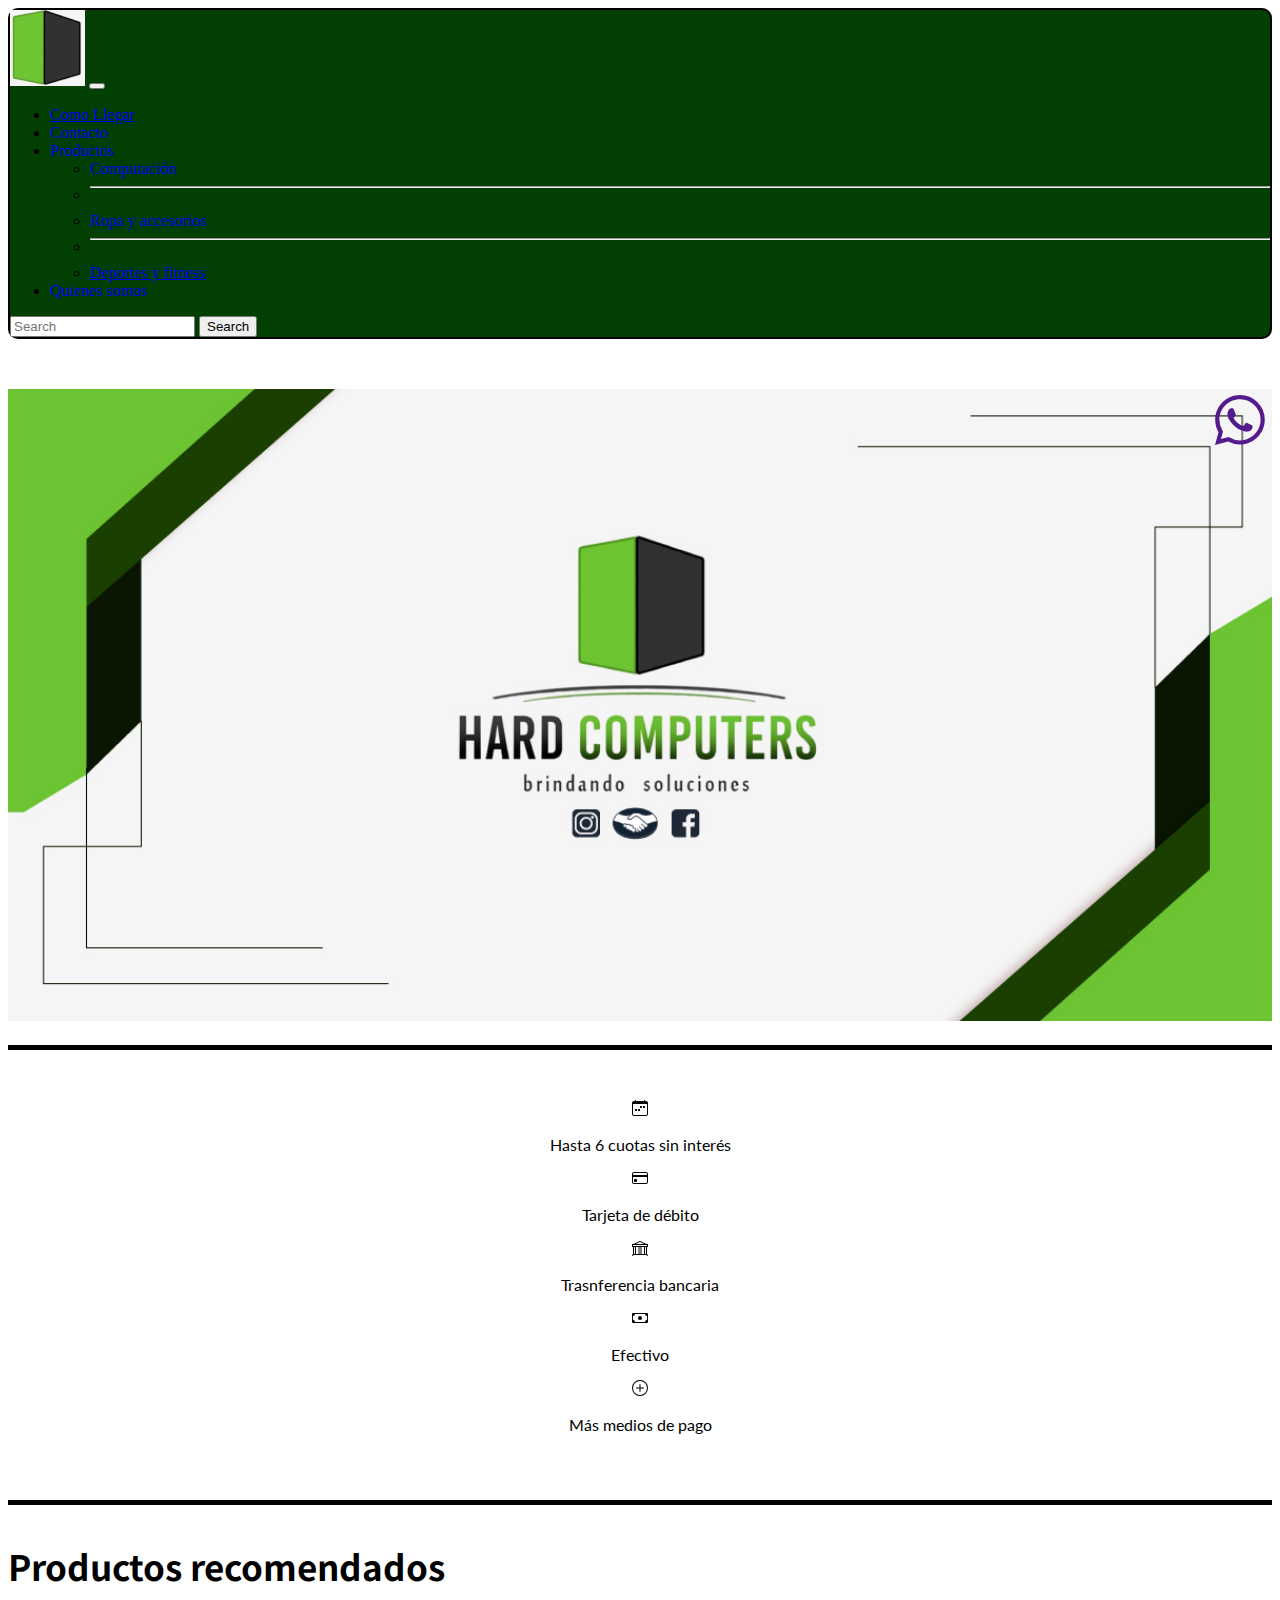
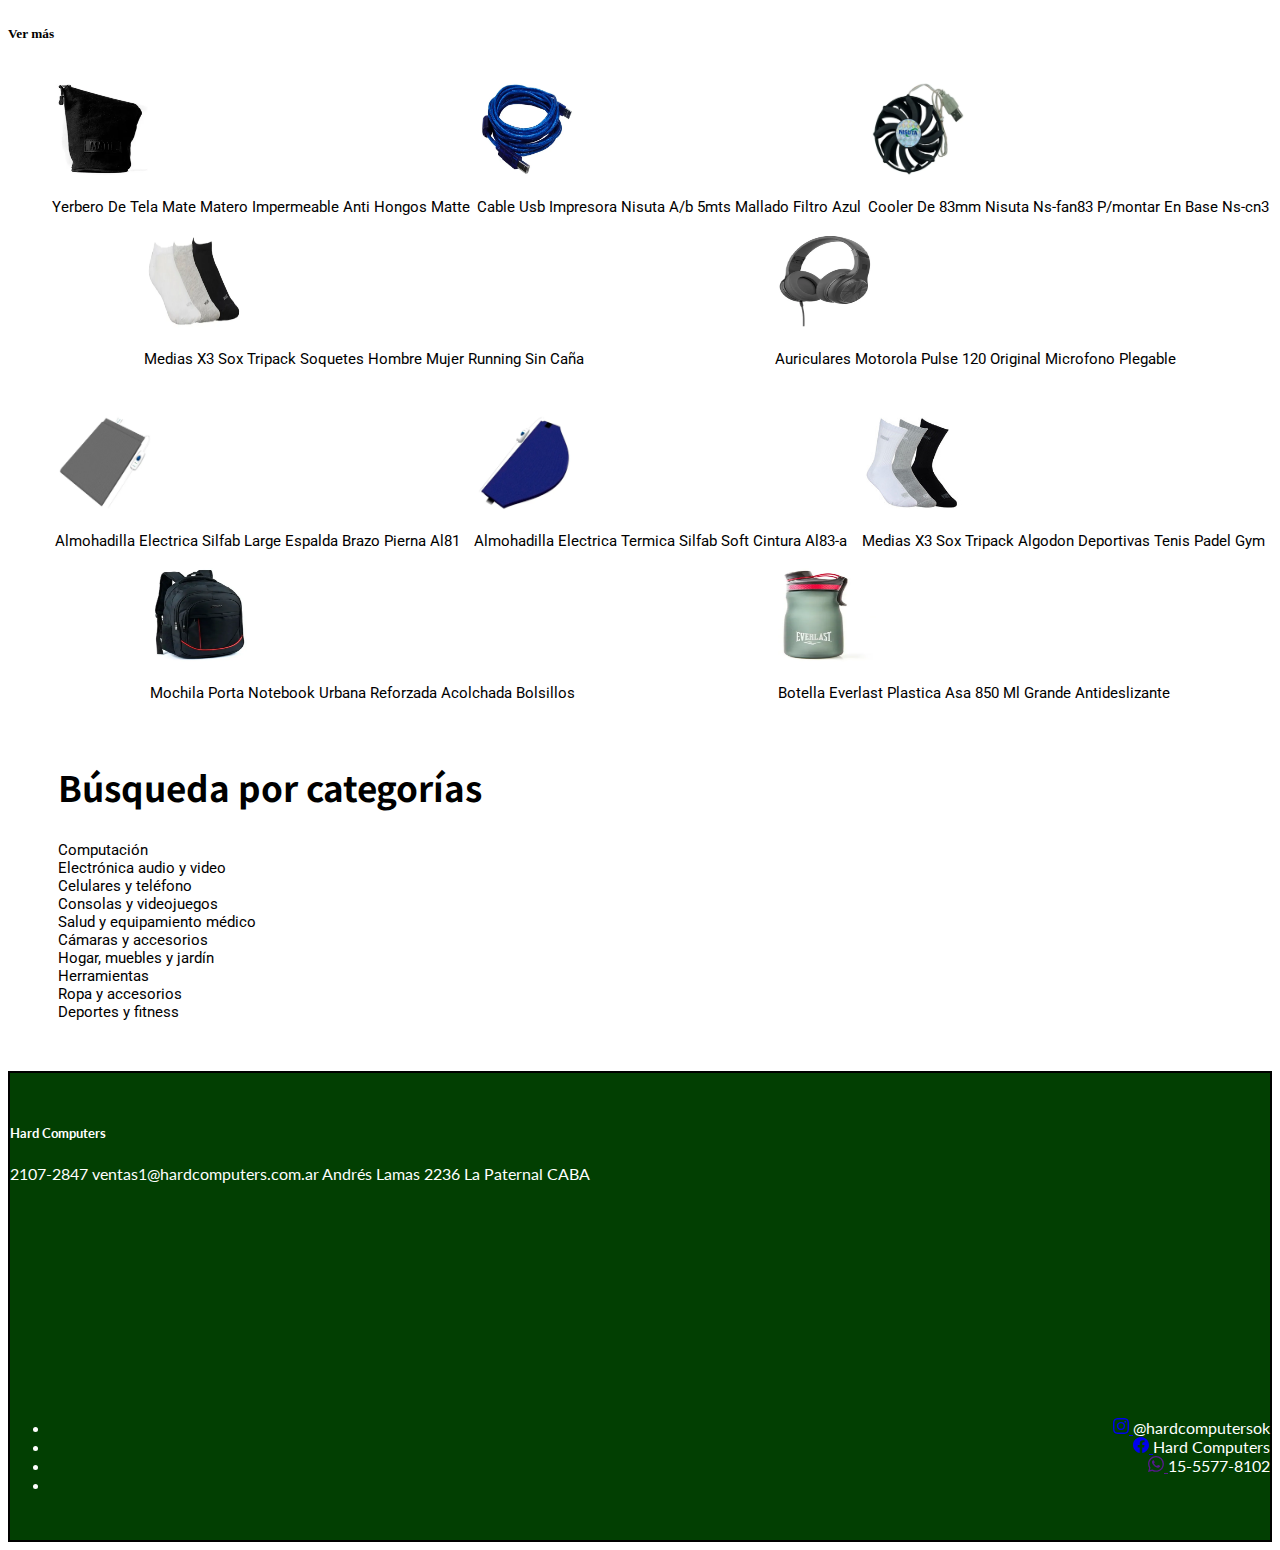
<file: index.html>
<!DOCTYPE html>
<html lang="en">
<head>
    <meta charset="UTF-8">
    <meta http-equiv="X-UA-Compatible" content="IE=edge">
    <meta name="viewport" content="width=D, initial-scale=1.0">

    <!-- Meta etiquetas -->
    <meta name="description" content="Tenemos variedad de productos. ¡Ingresá y comprá! Regístrate en nuestra web y obtené envíos gratis en miles de productos seleccionados. Descuentos Exclusivos. Envío Gratis. Hard Computers, Brindando Soluciones">
    <meta name="keywords" content="Computación, auriculares, medias, deporte, bolsos, mochilas, guantes, camping, mouse, teclado, parlantes, carteras, tablet, funda, notebook, bluetooth, placas, cables">
    <!-- Protcolo Open Graph -->
    <meta property="og:title" content="Hard Computers | Brindando Soluciones | Tienda Online">
    <meta property="og:url" content="https://www.instagram.com/hardcomputersok/">
    <meta property="og:image" content="https://files.fm/down.php?i=64b5nnaf3">   
    <meta property="og:description" content="Tenemos variedad de productos. ¡Ingresá y comprá! Regístrate en nuestra web y obtené envíos gratis en miles de productos seleccionados. Descuentos Exclusivos. Envío Gratis. Hard Computers, Brindando Soluciones">
   
    <!-- Bootstrap -->
    <link href="https://cdn.jsdelivr.net/npm/bootstrap@5.1.3/dist/css/bootstrap.min.css" rel="stylesheet" integrity="sha384-1BmE4kWBq78iYhFldvKuhfTAU6auU8tT94WrHftjDbrCEXSU1oBoqyl2QvZ6jIW3" crossorigin="anonymous">
    <!-- Bootstrap -->

    <!-- CSS -->
  <link rel="stylesheet" href="css/style.css">  
     <!-- CSS -->

<!--Fonts-->
<link rel="preconnect" href="https://fonts.googleapis.com">
<link rel="preconnect" href="https://fonts.gstatic.com" crossorigin>
<link href="https://fonts.googleapis.com/css2?family=Lato&family=Noto+Sans+JP&family=Roboto:wght@100;300&display=swap" rel="stylesheet"> 
<!--Fonts-->


    <title>Hard Computers | Brindando Soluciones | Tienda Online</title> 
</head>
<body>
    
    <!--Sección Header-->
    <header>
      <nav class="navbar navbar-expand-lg navbar-light bg-#198754">
          <div class="container-fluid">
            <a class="navbar-brand" href="index.html"> <img src="./src/Logo.PNG" alt="Logo Hard Computers" width="75"></a>
            <button class="navbar-toggler" type="button" data-bs-toggle="collapse" data-bs-target="#navbarSupportedContent" aria-controls="navbarSupportedContent" aria-expanded="false" aria-label="Toggle navigation">
              <span class="navbar-toggler-icon"></span>
            </button>
            <div class="collapse navbar-collapse" id="navbarSupportedContent">
              <ul class="navbar-nav me-auto mb-2 mb-lg-0">
                <li class="nav-item">
                  <a class="nav-link active text-white" aria-current="page" href="Comollegar.html">Como Llegar</a>
                </li>
                <li class="nav-item">
                  <a class="nav-link text-white enlace" href="contacto.html">Contacto</a>
                </li>
                <li class="nav-item dropdown">
                  <a class="nav-link dropdown-toggle text-white enlace" href="Productos.html" id="navbarDropdown" role="button" data-bs-toggle="dropdown" aria-expanded="false">
                   Productos
                  </a>
                  <ul class="dropdown-menu" aria-labelledby="navbarDropdown">
                    <li><a class="dropdown-item enlace" href="Productos.html">Computación</a></li>
                    <li><hr class="dropdown-divider enlace"></li>
                    <li><a class="dropdown-item enlace" href="Productos.html">Ropa y accesorios</a></li>
                    <li><hr class="dropdown-divider enlace"></li>
                    <li><a class="dropdown-item" href="Productos.html">Deportes y fitness</a></li>
                  </ul>
                </li>
                <li class="nav-item">
                  <a class="nav-link active text-white enlace" aria-current="page" href="Quienessomos.html">Quienes somos</a>
                </li>
              </ul>
              <form class="d-flex">
                <input class="form-control me-2" type="search" placeholder="Search" aria-label="Search">
                <button class="btn btn-outline-success" type="submit">Search</button>
              </form>
            </div>
          </div>
        </nav>
  </header>
    <!-- Fin de la sección Header--> 

    <!-- Sección titulo más imágen-->
    <section>
        <img src="./src/Logo-texto.jpg" alt="Logo Hard Computers grande, brindando soluciones" class="logo-texto">
    </section>
    <!-- Fin de la sección título más imágen-->

    <!-- Sección medios de pago -->
    <section class="pagos container">
     <nav>
        <div class="row">
            <div class="col col-xs-12"> 
              <svg xmlns="http://www.w3.org/2000/svg" width="16" height="16" fill="currentColor" class="bi bi-calendar-week" viewBox="0 0 16 16">
                <path d="M11 6.5a.5.5 0 0 1 .5-.5h1a.5.5 0 0 1 .5.5v1a.5.5 0 0 1-.5.5h-1a.5.5 0 0 1-.5-.5v-1zm-3 0a.5.5 0 0 1 .5-.5h1a.5.5 0 0 1 .5.5v1a.5.5 0 0 1-.5.5h-1a.5.5 0 0 1-.5-.5v-1zm-5 3a.5.5 0 0 1 .5-.5h1a.5.5 0 0 1 .5.5v1a.5.5 0 0 1-.5.5h-1a.5.5 0 0 1-.5-.5v-1zm3 0a.5.5 0 0 1 .5-.5h1a.5.5 0 0 1 .5.5v1a.5.5 0 0 1-.5.5h-1a.5.5 0 0 1-.5-.5v-1z"/>
                <path d="M3.5 0a.5.5 0 0 1 .5.5V1h8V.5a.5.5 0 0 1 1 0V1h1a2 2 0 0 1 2 2v11a2 2 0 0 1-2 2H2a2 2 0 0 1-2-2V3a2 2 0 0 1 2-2h1V.5a.5.5 0 0 1 .5-.5zM1 4v10a1 1 0 0 0 1 1h12a1 1 0 0 0 1-1V4H1z"/> 
              </svg><p> Hasta 6 cuotas sin interés </p> 
            </div> 
            <div class="col col-xs-12"> 
              <svg xmlns="http://www.w3.org/2000/svg" width="16" height="16" fill="currentColor" class="bi bi-credit-card" viewBox="0 0 16 16">
                <path d="M0 4a2 2 0 0 1 2-2h12a2 2 0 0 1 2 2v8a2 2 0 0 1-2 2H2a2 2 0 0 1-2-2V4zm2-1a1 1 0 0 0-1 1v1h14V4a1 1 0 0 0-1-1H2zm13 4H1v5a1 1 0 0 0 1 1h12a1 1 0 0 0 1-1V7z"/>
                <path d="M2 10a1 1 0 0 1 1-1h1a1 1 0 0 1 1 1v1a1 1 0 0 1-1 1H3a1 1 0 0 1-1-1v-1z"/>
              </svg> <p> Tarjeta de débito </p> 
            </div> 
            <div class="col col-xs-12">
              <svg xmlns="http://www.w3.org/2000/svg" width="16" height="16" fill="currentColor" class="bi bi-bank" viewBox="0 0 16 16">
                <path d="M8 .95 14.61 4h.89a.5.5 0 0 1 .5.5v2a.5.5 0 0 1-.5.5H15v7a.5.5 0 0 1 .485.379l.5 2A.5.5 0 0 1 15.5 17H.5a.5.5 0 0 1-.485-.621l.5-2A.5.5 0 0 1 1 14V7H.5a.5.5 0 0 1-.5-.5v-2A.5.5 0 0 1 .5 4h.89L8 .95zM3.776 4h8.447L8 2.05 3.776 4zM2 7v7h1V7H2zm2 0v7h2.5V7H4zm3.5 0v7h1V7h-1zm2 0v7H12V7H9.5zM13 7v7h1V7h-1zm2-1V5H1v1h14zm-.39 9H1.39l-.25 1h13.72l-.25-1z"/>
              </svg>   <p>Trasnferencia bancaria</p>
            </div>   

            <div class="col col-xs-12">
              <svg xmlns="http://www.w3.org/2000/svg" width="16" height="16" fill="currentColor" class="bi bi-cash" viewBox="0 0 16 16">
                  <path d="M8 10a2 2 0 1 0 0-4 2 2 0 0 0 0 4z"/>
                  <path d="M0 4a1 1 0 0 1 1-1h14a1 1 0 0 1 1 1v8a1 1 0 0 1-1 1H1a1 1 0 0 1-1-1V4zm3 0a2 2 0 0 1-2 2v4a2 2 0 0 1 2 2h10a2 2 0 0 1 2-2V6a2 2 0 0 1-2-2H3z"/>
              </svg>  <p>Efectivo</p>
            </div>
            <div class="col col-xs-12"> 
              <svg xmlns="http://www.w3.org/2000/svg" width="16" height="16" fill="currentColor" class="bi bi-plus-circle" viewBox="0 0 16 16">
                <path d="M8 15A7 7 0 1 1 8 1a7 7 0 0 1 0 14zm0 1A8 8 0 1 0 8 0a8 8 0 0 0 0 16z"/>
                <path d="M8 4a.5.5 0 0 1 .5.5v3h3a.5.5 0 0 1 0 1h-3v3a.5.5 0 0 1-1 0v-3h-3a.5.5 0 0 1 0-1h3v-3A.5.5 0 0 1 8 4z"/>
              </svg> <p>Más medios de pago</p>
            </div> 
        </div>
      </nav>
    </section>
    <!--Fin de la sección medios de pago-->

    <!--Sección Productos recomendados-->
    <section>
       <h3 class="productos container-fluid"> Productos recomendados </h3> 
       <nav>
           <h5 class="container-fluid">Ver más</h5>
         <div class="productos-index-container row container-fluid">
           <ul class="secciones productos-index">
               <li class="col-lg-1 col-sm-12">  <img src="src/Productos-recomendados/Yerbero.webp" alt="Yerbero" width="100" height="100" class="imagen-producto-index"><p> Yerbero De Tela Mate Matero Impermeable Anti Hongos Matte </p> </li> 
               <li class="col-lg-1 col-sm-12"> <img src="src/Productos-recomendados/cub5.webp" alt="Cable-impresora" width="100" height="100" class="imagen-producto-index">  <p> Cable Usb Impresora Nisuta A/b 5mts Mallado Filtro Azul </p> </li>
               <li class="col-lg-1 col-sm-12"> <img src="src/Productos-recomendados/fan83.webp" alt="Cooler" width="100" height="100" class="imagen-producto-index">  <p>Cooler De 83mm Nisuta Ns-fan83 P/montar En Base Ns-cn3  </p> </li>
               <li class="col-lg-1 col-sm-12"> <img src="src/Productos-recomendados/medias-sox.webp" alt="Medias-sox" width="100" height="100" class="imagen-producto-index">  <p> Medias X3 Sox Tripack Soquetes Hombre Mujer Running Sin Caña </p>  </li>
               <li class="col-lg-1 col-sm-12"> <img src="src/Productos-recomendados/pulse120.webp" alt="Pulse120" width="100" height="100" class="imagen-producto-index">  <p> Auriculares Motorola Pulse 120 Original Microfono Plegable </p> </li>
            </ul>
            <ul  class="secciones productos-index2">
               <li class="col-lg-1 col-sm-12"> <img src="src/Productos-recomendados/al90.webp" alt="Almohadilla" width="100" height="100" class="imagen-producto-index">  <p> Almohadilla Electrica Silfab Large Espalda Brazo Pierna Al81 </p> </li>
               <li class="col-lg-1 col-sm-12"> <img src="src/Productos-recomendados/al80.webp" alt="Almohadilla" width="100" height="100" class="imagen-producto-index">  <p> Almohadilla Electrica Termica Silfab Soft Cintura Al83-a </p> </li>
               <li class="col-lg-1 col-sm-12"> <img src="src/Productos-recomendados/sox-largas.jpg" alt="Medias Sox-tenis" width="100" height="100" class="imagen-producto-index">  <p> Medias X3 Sox Tripack Algodon Deportivas Tenis Padel Gym </p> </li>
               <li class="col-lg-1 col-sm-12"> <img src="src/Productos-recomendados/mochila-forest.webp" alt="Mochila-forest" width="100" height="100" class="imagen-producto-index">  <p> Mochila Porta Notebook Urbana Reforzada Acolchada Bolsillos </p> </li>
               <li class="col-lg-1 col-sm-12"> <img src="src/Productos-recomendados/botella.webp" alt="Botella" width="100" height="100" class="imagen-producto-index">  <p> Botella Everlast Plastica Asa 850 Ml Grande Antideslizante </p>  </li>
            </ul>
          </div>
        </nav>
    </section> 
    <!-- Fin de la sección productos recomendados--> 

    <!-- Sección todos los productos--> 
    <section>
        <h2 class="busqueda" >Búsqueda por categorías</h2>
        <nav>
            <ul class="secciones busqueda">
                <li>Computación</li> <!-- Va acompañado por una imágen de algún producto de la sección-->
                <li>Electrónica audio y video</li> <!-- Va acompañado por una imágen de algún producto de la sección-->
                <li>Celulares y teléfono</li> <!-- Va acompañado por una imágen de algún producto de la sección-->
                <li>Consolas y videojuegos</li> <!-- Va acompañado por una imágen de algún producto de la sección-->
                <li>Salud y equipamiento médico</li> <!-- Va acompañado por una imágen de algún producto de la sección-->
                <li>Cámaras y accesorios</li> <!-- Va acompañado por una imágen de algún producto de la sección-->
                <li>Hogar, muebles y jardín</li> <!-- Va acompañado por una imágen de algún producto de la sección-->
                <li>Herramientas</li> <!-- Va acompañado por una imágen de algún producto de la sección-->
                <li>Ropa y accesorios</li> <!-- Va acompañado por una imágen de algún producto de la sección-->
                <li>Deportes y fitness</li> <!-- Va acompañado por una imágen de algún producto de la sección-->
            </ul>
        </nav>
    </section>
    <!-- Fin de la sección todos los productos-->

    <!--Footer-->
<footer class="row">
      <div class="col">
        <h5>Hard Computers</h5>
        <p> 2107-2847
            ventas1@hardcomputers.com.ar 
            Andrés Lamas 2236 La Paternal
            CABA
        </p>
      </div>
        <iframe src="https://www.google.com/maps/embed?pb=!1m18!1m12!1m3!1d3283.982786563229!2d-58.47359628533529!3d-34.60459678045923!2m3!1f0!2f0!3f0!3m2!1i1024!2i768!4f13.1!3m3!1m2!1s0x95bcc9fda02c7bc9%3A0x81566e2d79b95eda!2sAndr%C3%A9s%20Lamas%202236%2C%20Buenos%20Aires!5e0!3m2!1ses-419!2sar!4v1633716257887!5m2!1ses-419!2sar" width="200" height="200" style="border:0;" allowfullscreen="" loading="lazy" class="map-footer col">  </iframe>
  <nav class="redes col">
    <ul>
     <li> 
       <a href="https://www.instagram.com/hardcomputersok/" target="blank">   
         <svg xmlns="http://www.w3.org/2000/svg" width="16" height="16" fill="currentColor" class="bi bi-instagram" viewBox="0 0 16 16">
            <path d="M8 0C5.829 0 5.556.01 4.703.048 3.85.088 3.269.222 2.76.42a3.917 3.917 0 0 0-1.417.923A3.927 3.927 0 0 0 .42 2.76C.222 3.268.087 3.85.048 4.7.01 5.555 0 5.827 0 8.001c0 2.172.01 2.444.048 3.297.04.852.174 1.433.372 1.942.205.526.478.972.923 1.417.444.445.89.719 1.416.923.51.198 1.09.333 1.942.372C5.555 15.99 5.827 16 8 16s2.444-.01 3.298-.048c.851-.04 1.434-.174 1.943-.372a3.916 3.916 0 0 0 1.416-.923c.445-.445.718-.891.923-1.417.197-.509.332-1.09.372-1.942C15.99 10.445 16 10.173 16 8s-.01-2.445-.048-3.299c-.04-.851-.175-1.433-.372-1.941a3.926 3.926 0 0 0-.923-1.417A3.911 3.911 0 0 0 13.24.42c-.51-.198-1.092-.333-1.943-.372C10.443.01 10.172 0 7.998 0h.003zm-.717 1.442h.718c2.136 0 2.389.007 3.232.046.78.035 1.204.166 1.486.275.373.145.64.319.92.599.28.28.453.546.598.92.11.281.24.705.275 1.485.039.843.047 1.096.047 3.231s-.008 2.389-.047 3.232c-.035.78-.166 1.203-.275 1.485a2.47 2.47 0 0 1-.599.919c-.28.28-.546.453-.92.598-.28.11-.704.24-1.485.276-.843.038-1.096.047-3.232.047s-2.39-.009-3.233-.047c-.78-.036-1.203-.166-1.485-.276a2.478 2.478 0 0 1-.92-.598 2.48 2.48 0 0 1-.6-.92c-.109-.281-.24-.705-.275-1.485-.038-.843-.046-1.096-.046-3.233 0-2.136.008-2.388.046-3.231.036-.78.166-1.204.276-1.486.145-.373.319-.64.599-.92.28-.28.546-.453.92-.598.282-.11.705-.24 1.485-.276.738-.034 1.024-.044 2.515-.045v.002zm4.988 1.328a.96.96 0 1 0 0 1.92.96.96 0 0 0 0-1.92zm-4.27 1.122a4.109 4.109 0 1 0 0 8.217 4.109 4.109 0 0 0 0-8.217zm0 1.441a2.667 2.667 0 1 1 0 5.334 2.667 2.667 0 0 1 0-5.334z"/>
          </svg> 
        </a>@hardcomputersok </li> 


      <li> 
        <a href="https://www.facebook.com/hardcomputersok" target="blank">
           <svg xmlns="http://www.w3.org/2000/svg" width="16" height="16" fill="currentColor" class="bi bi-facebook" viewBox="0 0 16 16">
              <path d="M16 8.049c0-4.446-3.582-8.05-8-8.05C3.58 0-.002 3.603-.002 8.05c0 4.017 2.926 7.347 6.75 7.951v-5.625h-2.03V8.05H6.75V6.275c0-2.017 1.195-3.131 3.022-3.131.876 0 1.791.157 1.791.157v1.98h-1.009c-.993 0-1.303.621-1.303 1.258v1.51h2.218l-.354 2.326H9.25V16c3.824-.604 6.75-3.934 6.75-7.951z"/>
             </svg> 
         </a> Hard Computers </li>  

      <li> 
        <a href="" target="blank"> <!-- No lo vincule porque no tengo el link para hacerlo aún-->
          <svg xmlns="http://www.w3.org/2000/svg" width="16" height="16" fill="currentColor" class="bi bi-whatsapp" viewBox="0 0 16 16">
             <path d="M13.601 2.326A7.854 7.854 0 0 0 7.994 0C3.627 0 .068 3.558.064 7.926c0 1.399.366 2.76 1.057 3.965L0 16l4.204-1.102a7.933 7.933 0 0 0 3.79.965h.004c4.368 0 7.926-3.558 7.93-7.93A7.898 7.898 0 0 0 13.6 2.326zM7.994 14.521a6.573 6.573 0 0 1-3.356-.92l-.24-.144-2.494.654.666-2.433-.156-.251a6.56 6.56 0 0 1-1.007-3.505c0-3.626 2.957-6.584 6.591-6.584a6.56 6.56 0 0 1 4.66 1.931 6.557 6.557 0 0 1 1.928 4.66c-.004 3.639-2.961 6.592-6.592 6.592zm3.615-4.934c-.197-.099-1.17-.578-1.353-.646-.182-.065-.315-.099-.445.099-.133.197-.513.646-.627.775-.114.133-.232.148-.43.05-.197-.1-.836-.308-1.592-.985-.59-.525-.985-1.175-1.103-1.372-.114-.198-.011-.304.088-.403.087-.088.197-.232.296-.346.1-.114.133-.198.198-.33.065-.134.034-.248-.015-.347-.05-.099-.445-1.076-.612-1.47-.16-.389-.323-.335-.445-.34-.114-.007-.247-.007-.38-.007a.729.729 0 0 0-.529.247c-.182.198-.691.677-.691 1.654 0 .977.71 1.916.81 2.049.098.133 1.394 2.132 3.383 2.992.47.205.84.326 1.129.418.475.152.904.129 1.246.08.38-.058 1.171-.48 1.338-.943.164-.464.164-.86.114-.943-.049-.084-.182-.133-.38-.232z"/>
          </svg> 
        </a> 15-5577-8102 </li> 
             
      <li> 
        <a href="" target="blank"> <!-- No lo vincule porque no tengo el link para hacerlo aún-->
           <svg xmlns="http://www.w3.org/2000/svg" width="50" height="auto" fill="currentColor" class="bi bi-whatsapp2" viewBox="0 0 16 16">
              <path d="M13.601 2.326A7.854 7.854 0 0 0 7.994 0C3.627 0 .068 3.558.064 7.926c0 1.399.366 2.76 1.057 3.965L0 16l4.204-1.102a7.933 7.933 0 0 0 3.79.965h.004c4.368 0 7.926-3.558 7.93-7.93A7.898 7.898 0 0 0 13.6 2.326zM7.994 14.521a6.573 6.573 0 0 1-3.356-.92l-.24-.144-2.494.654.666-2.433-.156-.251a6.56 6.56 0 0 1-1.007-3.505c0-3.626 2.957-6.584 6.591-6.584a6.56 6.56 0 0 1 4.66 1.931 6.557 6.557 0 0 1 1.928 4.66c-.004 3.639-2.961 6.592-6.592 6.592zm3.615-4.934c-.197-.099-1.17-.578-1.353-.646-.182-.065-.315-.099-.445.099-.133.197-.513.646-.627.775-.114.133-.232.148-.43.05-.197-.1-.836-.308-1.592-.985-.59-.525-.985-1.175-1.103-1.372-.114-.198-.011-.304.088-.403.087-.088.197-.232.296-.346.1-.114.133-.198.198-.33.065-.134.034-.248-.015-.347-.05-.099-.445-1.076-.612-1.47-.16-.389-.323-.335-.445-.34-.114-.007-.247-.007-.38-.007a.729.729 0 0 0-.529.247c-.182.198-.691.677-.691 1.654 0 .977.71 1.916.81 2.049.098.133 1.394 2.132 3.383 2.992.47.205.84.326 1.129.418.475.152.904.129 1.246.08.38-.058 1.171-.48 1.338-.943.164-.464.164-.86.114-.943-.049-.084-.182-.133-.38-.232z"/>
            </svg> 
            </ul>
</nav>
</footer>

<!--Fin del footer--> 

<script src="https://cdn.jsdelivr.net/npm/@popperjs/core@2.10.2/dist/umd/popper.min.js" integrity="sha384-7+zCNj/IqJ95wo16oMtfsKbZ9ccEh31eOz1HGyDuCQ6wgnyJNSYdrPa03rtR1zdB" crossorigin="anonymous"></script>
<script src="https://cdn.jsdelivr.net/npm/bootstrap@5.1.3/dist/js/bootstrap.min.js" integrity="sha384-QJHtvGhmr9XOIpI6YVutG+2QOK9T+ZnN4kzFN1RtK3zEFEIsxhlmWl5/YESvpZ13" crossorigin="anonymous"></script>
</body>
</html>
</file>
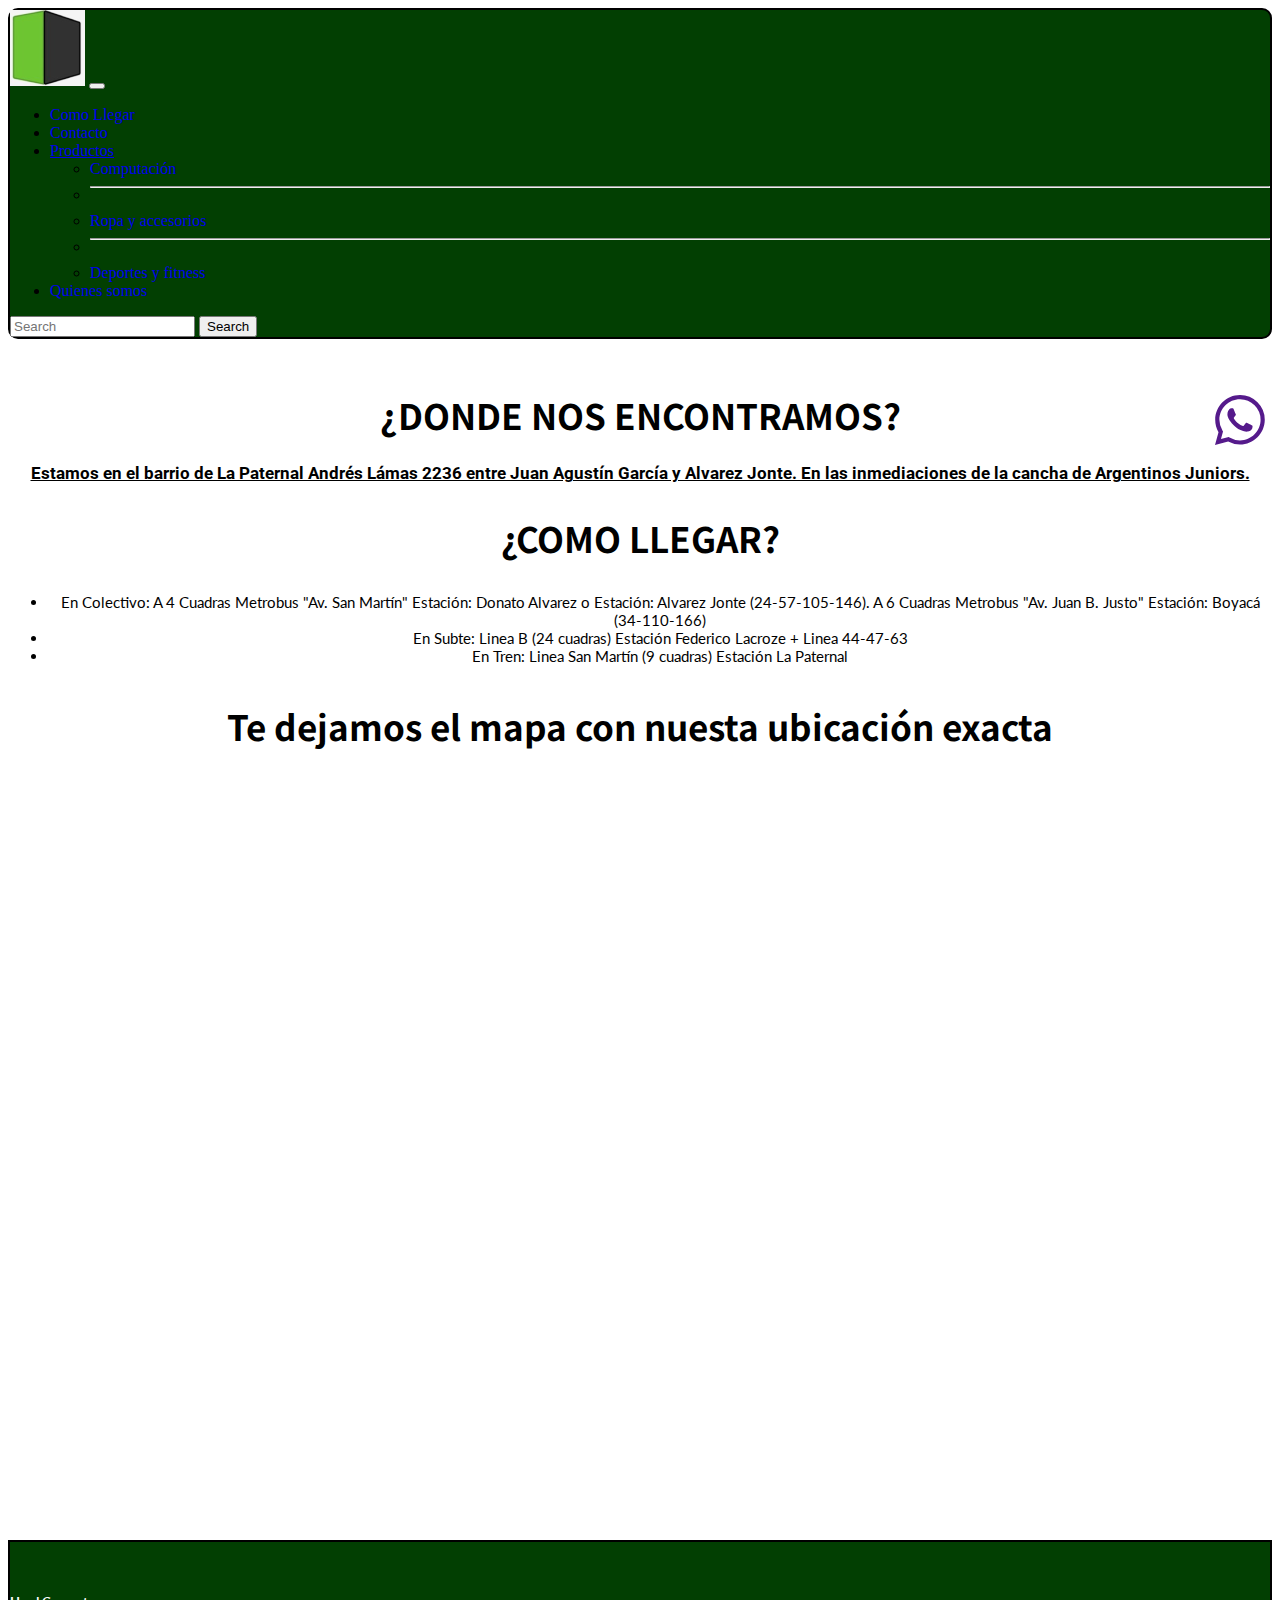
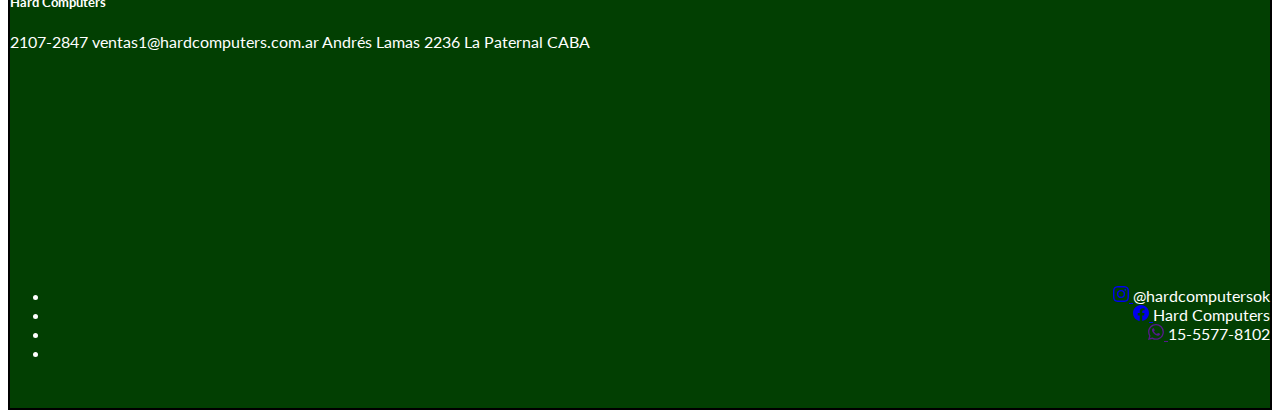
<file: Comollegar.html>
<!DOCTYPE html>
<html lang="en">
<head>
    <meta charset="UTF-8">
    <meta http-equiv="X-UA-Compatible" content="IE=edge">
    <meta name="viewport" content="width=device-width, initial-scale=1.0">

     <!-- Meta etiquetas -->
     <meta name="description" content="Tenemos variedad de productos. ¡Ingresá y comprá! Regístrate en nuestra web y obtené envíos gratis en miles de productos seleccionados. Descuentos Exclusivos. Envío Gratis. Hard Computers, Brindando Soluciones">
     <meta name="keywords" content="Computación, auriculares, medias, deporte, bolsos, mochilas, guantes, camping, mouse, teclado, parlantes, carteras, tablet, funda, notebook, bluetooth, placas, cables">
        <!-- Protcolo Open Graph -->
    <meta property="og:title" content="Hard Computers | Brindando Soluciones | Cómo Llegar">
    <meta property="og:url" content="https://www.instagram.com/hardcomputersok/">
    <meta property="og:image" content="https://files.fm/down.php?i=64b5nnaf3">   
    <meta property="og:description" content="Tenemos variedad de productos. ¡Ingresá y comprá! Regístrate en nuestra web y obtené envíos gratis en miles de productos seleccionados. Descuentos Exclusivos. Envío Gratis. Hard Computers, Brindando Soluciones">

     <!-- Bootstrap -->
    <link href="https://cdn.jsdelivr.net/npm/bootstrap@5.1.3/dist/css/bootstrap.min.css" rel="stylesheet" integrity="sha384-1BmE4kWBq78iYhFldvKuhfTAU6auU8tT94WrHftjDbrCEXSU1oBoqyl2QvZ6jIW3" crossorigin="anonymous">

    <!-- CSS -->
    <link rel="stylesheet" href="css/style.css"> 
  
    <!--Fonts-->
    <link rel="preconnect" href="https://fonts.googleapis.com">
    <link rel="preconnect" href="https://fonts.gstatic.com" crossorigin>
    <link href="https://fonts.googleapis.com/css2?family=Lato&family=Noto+Sans+JP&family=Roboto:wght@100;300&display=swap" rel="stylesheet"> 
    <!--Fonts-->


    <title>Hard Computers | Brindando Soluciones | Cómo Llegar</title>
</head>
<body>
        <!--Sección Header-->
        <header>
            <nav class="navbar navbar-expand-lg navbar-light bg-#198754">
                <div class="container-fluid">
                  <a class="navbar-brand" href="index.html"> <img src="./src/Logo.PNG" alt="LogoHardComputeres" width="75"></a>
                  <button class="navbar-toggler" type="button" data-bs-toggle="collapse" data-bs-target="#navbarSupportedContent" aria-controls="navbarSupportedContent" aria-expanded="false" aria-label="Toggle navigation">
                    <span class="navbar-toggler-icon"></span>
                  </button>
                  <div class="collapse navbar-collapse" id="navbarSupportedContent">
                    <ul class="navbar-nav me-auto mb-2 mb-lg-0">
                      <li class="nav-item">
                        <a class="nav-link active text-white enlace" aria-current="page" href="Comollegar.html">Como Llegar</a>
                      </li>
                      <li class="nav-item">
                        <a class="nav-link text-white enlace" href="contacto.html">Contacto</a>
                      </li>
                      <li class="nav-item dropdown">
                        <a class="nav-link dropdown-toggle text-white" href="Productos.html" id="navbarDropdown" role="button" data-bs-toggle="dropdown" aria-expanded="false">
                         Productos
                        </a>
                        <ul class="dropdown-menu" aria-labelledby="navbarDropdown">
                          <li><a class="dropdown-item enlace" href="Productos.html">Computación</a></li>
                          <li><hr class="dropdown-divider enlace"></li>
                          <li><a class="dropdown-item enlace" href="Productos.html">Ropa y accesorios</a></li>
                          <li><hr class="dropdown-divider enlace"></li>
                          <li><a class="dropdown-item enlace" href="Productos.html">Deportes y fitness</a></li>
                        </ul>
                      </li>
                      <li class="nav-item">
                        <a class="nav-link active text-white enlace" aria-current="page" href="Quienessomos.html">Quienes somos</a>
                      </li>
                    </ul>
                    <form class="d-flex">
                      <input class="form-control me-2" type="search" placeholder="Search" aria-label="Search">
                      <button class="btn btn-outline-success" type="submit">Search</button>
                    </form>
                  </div>
                </div>
              </nav>
        </header>  

        <!--Comienzo de la sección-->
        <div>
            <section>
                <h1 class="busqueda2">¿DONDE NOS ENCONTRAMOS?</h1> 
                <h4 class="subtitulos">Estamos en el barrio de La Paternal Andrés Lámas 2236 entre Juan Agustín García y Alvarez Jonte. En las inmediaciones de la cancha de Argentinos Juniors.</h4>
            </section>

            <section>
                <h2 class="busqueda2">¿COMO LLEGAR?</h2> 
                <ul>
                     <li class="text">En Colectivo: A 4 Cuadras Metrobus "Av. San Martín" Estación: Donato Alvarez o Estación: Alvarez Jonte (24-57-105-146). 
                        A 6 Cuadras Metrobus "Av. Juan B. Justo" Estación: Boyacá (34-110-166) </li>
                      <li class="text">En Subte: Linea B (24 cuadras) Estación Federico Lacroze + Linea 44-47-63 </li> 
                      <li class="text">En Tren: Linea San Martín (9 cuadras) Estación La Paternal </li> 
                </ul>
            </section> 

            <section> 
                <h3 class="busqueda2">Te dejamos el mapa con nuesta ubicación exacta</h3> 
                <iframe src="https://www.google.com/maps/embed?pb=!1m18!1m12!1m3!1d3283.982786563229!2d-58.47359628533529!3d-34.60459678045923!2m3!1f0!2f0!3f0!3m2!1i1024!2i768!4f13.1!3m3!1m2!1s0x95bcc9fda02c7bc9%3A0x81566e2d79b95eda!2sAndr%C3%A9s%20Lamas%202236%2C%20Buenos%20Aires!5e0!3m2!1ses-419!2sar!4v1633716257887!5m2!1ses-419!2sar" width="700" height="700" style="border:0;" allowfullscreen="" loading="lazy" class="map">  </iframe>
            </section>
        </div> 
   <!--Fin de la sección-->

    <!--Footer-->
    <footer class="row">
      <div class="col">
        <h5>Hard Computers</h5>
        <p> 2107-2847
            ventas1@hardcomputers.com.ar 
            Andrés Lamas 2236 La Paternal
            CABA
        </p>
      </div>
        <iframe src="https://www.google.com/maps/embed?pb=!1m18!1m12!1m3!1d3283.982786563229!2d-58.47359628533529!3d-34.60459678045923!2m3!1f0!2f0!3f0!3m2!1i1024!2i768!4f13.1!3m3!1m2!1s0x95bcc9fda02c7bc9%3A0x81566e2d79b95eda!2sAndr%C3%A9s%20Lamas%202236%2C%20Buenos%20Aires!5e0!3m2!1ses-419!2sar!4v1633716257887!5m2!1ses-419!2sar" width="200" height="200" style="border:0;" allowfullscreen="" loading="lazy" class="map-footer col">  </iframe>
  <nav class="redes col">
    <ul>
     <li> 
       <a href="https://www.instagram.com/hardcomputersok/" target="blank">   
         <svg xmlns="http://www.w3.org/2000/svg" width="16" height="16" fill="currentColor" class="bi bi-instagram" viewBox="0 0 16 16">
            <path d="M8 0C5.829 0 5.556.01 4.703.048 3.85.088 3.269.222 2.76.42a3.917 3.917 0 0 0-1.417.923A3.927 3.927 0 0 0 .42 2.76C.222 3.268.087 3.85.048 4.7.01 5.555 0 5.827 0 8.001c0 2.172.01 2.444.048 3.297.04.852.174 1.433.372 1.942.205.526.478.972.923 1.417.444.445.89.719 1.416.923.51.198 1.09.333 1.942.372C5.555 15.99 5.827 16 8 16s2.444-.01 3.298-.048c.851-.04 1.434-.174 1.943-.372a3.916 3.916 0 0 0 1.416-.923c.445-.445.718-.891.923-1.417.197-.509.332-1.09.372-1.942C15.99 10.445 16 10.173 16 8s-.01-2.445-.048-3.299c-.04-.851-.175-1.433-.372-1.941a3.926 3.926 0 0 0-.923-1.417A3.911 3.911 0 0 0 13.24.42c-.51-.198-1.092-.333-1.943-.372C10.443.01 10.172 0 7.998 0h.003zm-.717 1.442h.718c2.136 0 2.389.007 3.232.046.78.035 1.204.166 1.486.275.373.145.64.319.92.599.28.28.453.546.598.92.11.281.24.705.275 1.485.039.843.047 1.096.047 3.231s-.008 2.389-.047 3.232c-.035.78-.166 1.203-.275 1.485a2.47 2.47 0 0 1-.599.919c-.28.28-.546.453-.92.598-.28.11-.704.24-1.485.276-.843.038-1.096.047-3.232.047s-2.39-.009-3.233-.047c-.78-.036-1.203-.166-1.485-.276a2.478 2.478 0 0 1-.92-.598 2.48 2.48 0 0 1-.6-.92c-.109-.281-.24-.705-.275-1.485-.038-.843-.046-1.096-.046-3.233 0-2.136.008-2.388.046-3.231.036-.78.166-1.204.276-1.486.145-.373.319-.64.599-.92.28-.28.546-.453.92-.598.282-.11.705-.24 1.485-.276.738-.034 1.024-.044 2.515-.045v.002zm4.988 1.328a.96.96 0 1 0 0 1.92.96.96 0 0 0 0-1.92zm-4.27 1.122a4.109 4.109 0 1 0 0 8.217 4.109 4.109 0 0 0 0-8.217zm0 1.441a2.667 2.667 0 1 1 0 5.334 2.667 2.667 0 0 1 0-5.334z"/>
          </svg> 
        </a>@hardcomputersok </li> 


      <li> 
        <a href="https://www.facebook.com/hardcomputersok" target="blank">
           <svg xmlns="http://www.w3.org/2000/svg" width="16" height="16" fill="currentColor" class="bi bi-facebook" viewBox="0 0 16 16">
              <path d="M16 8.049c0-4.446-3.582-8.05-8-8.05C3.58 0-.002 3.603-.002 8.05c0 4.017 2.926 7.347 6.75 7.951v-5.625h-2.03V8.05H6.75V6.275c0-2.017 1.195-3.131 3.022-3.131.876 0 1.791.157 1.791.157v1.98h-1.009c-.993 0-1.303.621-1.303 1.258v1.51h2.218l-.354 2.326H9.25V16c3.824-.604 6.75-3.934 6.75-7.951z"/>
             </svg> 
         </a> Hard Computers </li>  

      <li> 
        <a href="" target="blank"> <!-- No lo vincule porque no tengo el link para hacerlo aún-->
          <svg xmlns="http://www.w3.org/2000/svg" width="16" height="16" fill="currentColor" class="bi bi-whatsapp" viewBox="0 0 16 16">
             <path d="M13.601 2.326A7.854 7.854 0 0 0 7.994 0C3.627 0 .068 3.558.064 7.926c0 1.399.366 2.76 1.057 3.965L0 16l4.204-1.102a7.933 7.933 0 0 0 3.79.965h.004c4.368 0 7.926-3.558 7.93-7.93A7.898 7.898 0 0 0 13.6 2.326zM7.994 14.521a6.573 6.573 0 0 1-3.356-.92l-.24-.144-2.494.654.666-2.433-.156-.251a6.56 6.56 0 0 1-1.007-3.505c0-3.626 2.957-6.584 6.591-6.584a6.56 6.56 0 0 1 4.66 1.931 6.557 6.557 0 0 1 1.928 4.66c-.004 3.639-2.961 6.592-6.592 6.592zm3.615-4.934c-.197-.099-1.17-.578-1.353-.646-.182-.065-.315-.099-.445.099-.133.197-.513.646-.627.775-.114.133-.232.148-.43.05-.197-.1-.836-.308-1.592-.985-.59-.525-.985-1.175-1.103-1.372-.114-.198-.011-.304.088-.403.087-.088.197-.232.296-.346.1-.114.133-.198.198-.33.065-.134.034-.248-.015-.347-.05-.099-.445-1.076-.612-1.47-.16-.389-.323-.335-.445-.34-.114-.007-.247-.007-.38-.007a.729.729 0 0 0-.529.247c-.182.198-.691.677-.691 1.654 0 .977.71 1.916.81 2.049.098.133 1.394 2.132 3.383 2.992.47.205.84.326 1.129.418.475.152.904.129 1.246.08.38-.058 1.171-.48 1.338-.943.164-.464.164-.86.114-.943-.049-.084-.182-.133-.38-.232z"/>
          </svg> 
        </a> 15-5577-8102 </li> 
             
      <li> 
        <a href="" target="blank"> <!-- No lo vincule porque no tengo el link para hacerlo aún-->
           <svg xmlns="http://www.w3.org/2000/svg" width="50" height="auto" fill="currentColor" class="bi bi-whatsapp2" viewBox="0 0 16 16">
              <path d="M13.601 2.326A7.854 7.854 0 0 0 7.994 0C3.627 0 .068 3.558.064 7.926c0 1.399.366 2.76 1.057 3.965L0 16l4.204-1.102a7.933 7.933 0 0 0 3.79.965h.004c4.368 0 7.926-3.558 7.93-7.93A7.898 7.898 0 0 0 13.6 2.326zM7.994 14.521a6.573 6.573 0 0 1-3.356-.92l-.24-.144-2.494.654.666-2.433-.156-.251a6.56 6.56 0 0 1-1.007-3.505c0-3.626 2.957-6.584 6.591-6.584a6.56 6.56 0 0 1 4.66 1.931 6.557 6.557 0 0 1 1.928 4.66c-.004 3.639-2.961 6.592-6.592 6.592zm3.615-4.934c-.197-.099-1.17-.578-1.353-.646-.182-.065-.315-.099-.445.099-.133.197-.513.646-.627.775-.114.133-.232.148-.43.05-.197-.1-.836-.308-1.592-.985-.59-.525-.985-1.175-1.103-1.372-.114-.198-.011-.304.088-.403.087-.088.197-.232.296-.346.1-.114.133-.198.198-.33.065-.134.034-.248-.015-.347-.05-.099-.445-1.076-.612-1.47-.16-.389-.323-.335-.445-.34-.114-.007-.247-.007-.38-.007a.729.729 0 0 0-.529.247c-.182.198-.691.677-.691 1.654 0 .977.71 1.916.81 2.049.098.133 1.394 2.132 3.383 2.992.47.205.84.326 1.129.418.475.152.904.129 1.246.08.38-.058 1.171-.48 1.338-.943.164-.464.164-.86.114-.943-.049-.084-.182-.133-.38-.232z"/>
            </svg> 
            </ul>
</nav>
</footer>

<!--Fin del footer--> 
<script src="https://cdn.jsdelivr.net/npm/@popperjs/core@2.10.2/dist/umd/popper.min.js" integrity="sha384-7+zCNj/IqJ95wo16oMtfsKbZ9ccEh31eOz1HGyDuCQ6wgnyJNSYdrPa03rtR1zdB" crossorigin="anonymous"></script>
<script src="https://cdn.jsdelivr.net/npm/bootstrap@5.1.3/dist/js/bootstrap.min.js" integrity="sha384-QJHtvGhmr9XOIpI6YVutG+2QOK9T+ZnN4kzFN1RtK3zEFEIsxhlmWl5/YESvpZ13" crossorigin="anonymous"></script>
</body>
</html>
</file>
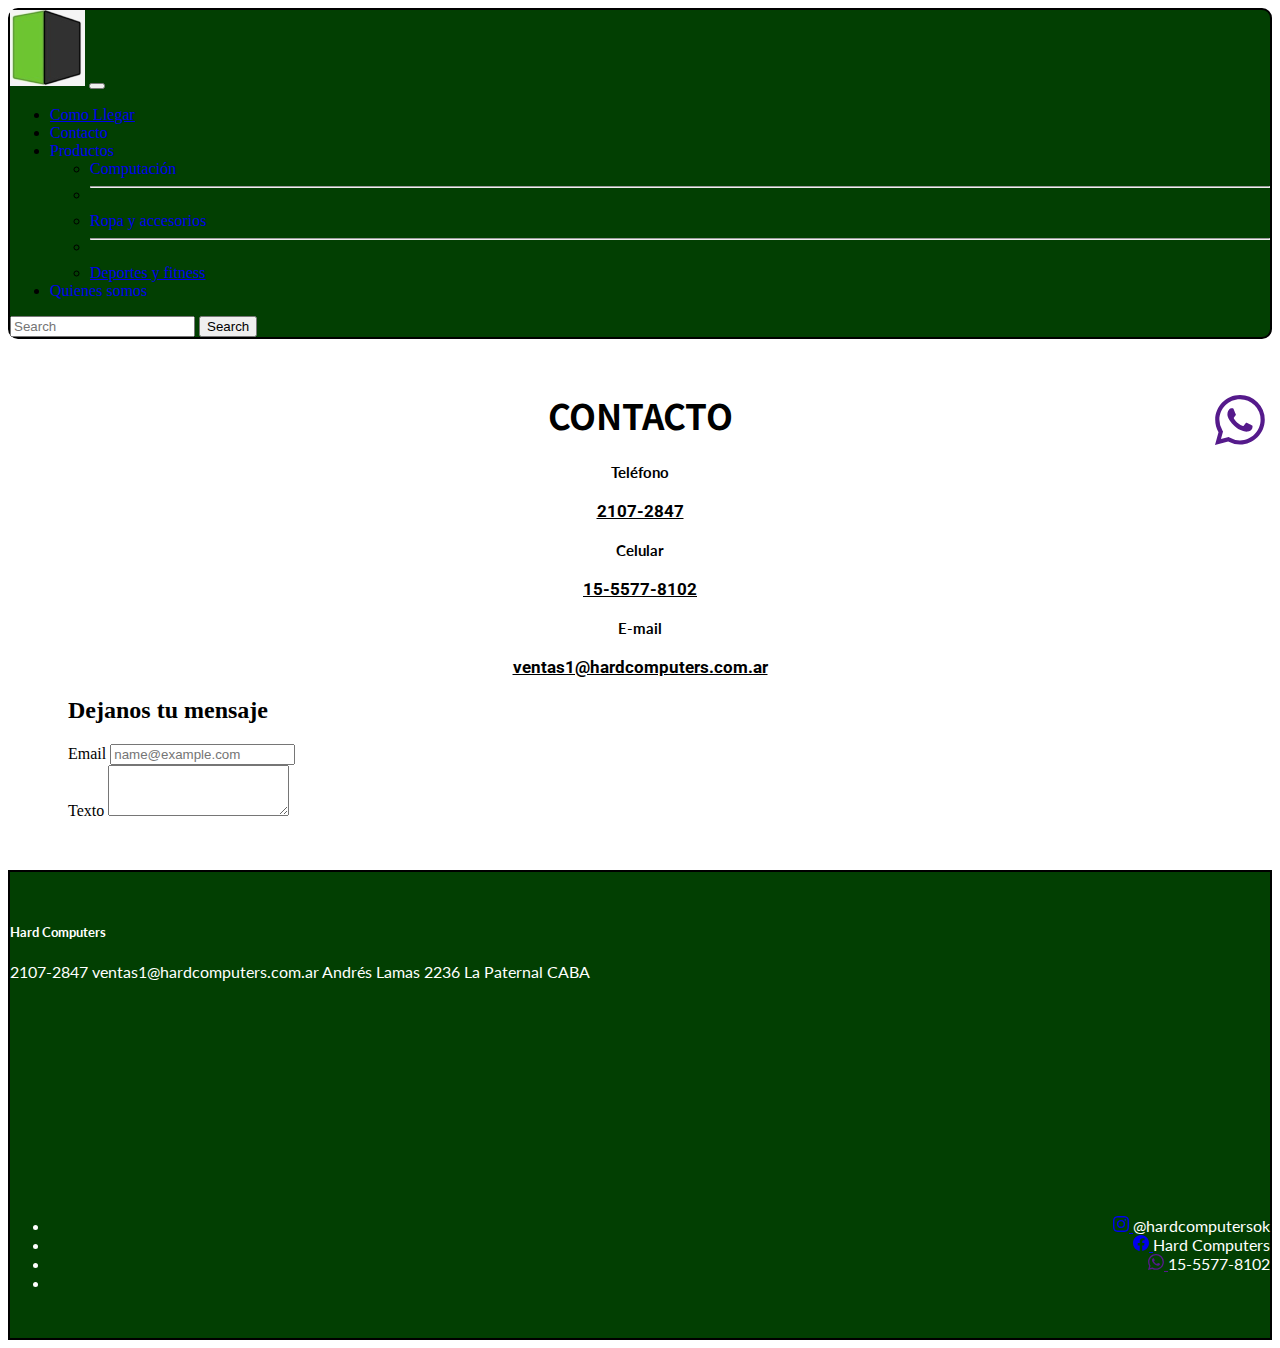
<file: contacto.html>
<!DOCTYPE html>
<html lang="en">
<head>
    <meta charset="UTF-8">
    <meta http-equiv="X-UA-Compatible" content="IE=edge">
    <meta name="viewport" content="width=device-width, initial-scale=1.0">
   
     <!-- Meta etiquetas -->
     <meta name="description" content="Tenemos variedad de productos. ¡Ingresá y comprá! Regístrate en nuestra web y obtené envíos gratis en miles de productos seleccionados. Descuentos Exclusivos. Envío Gratis. Hard Computers, Brindando Soluciones">
     <meta name="keywords" content="Computación, auriculares, medias, deporte, bolsos, mochilas, guantes, camping, mouse, teclado, parlantes, carteras, tablet, funda, notebook, bluetooth, placas, cables">
         <!-- Protcolo Open Graph -->
    <meta property="og:title" content="Hard Computers | Brindando Soluciones | Contacto">
    <meta property="og:url" content="https://www.instagram.com/hardcomputersok/">
    <meta property="og:image" content="https://files.fm/down.php?i=64b5nnaf3">   
    <meta property="og:description" content="Tenemos variedad de productos. ¡Ingresá y comprá! Regístrate en nuestra web y obtené envíos gratis en miles de productos seleccionados. Descuentos Exclusivos. Envío Gratis. Hard Computers, Brindando Soluciones">

   <!-- Bootstrap -->
   <link href="https://cdn.jsdelivr.net/npm/bootstrap@5.1.3/dist/css/bootstrap.min.css" rel="stylesheet" integrity="sha384-1BmE4kWBq78iYhFldvKuhfTAU6auU8tT94WrHftjDbrCEXSU1oBoqyl2QvZ6jIW3" crossorigin="anonymous">

   
    <!-- CSS -->
    <link rel="stylesheet" href="css/style.css">
    
    <!--Fonts-->
    <link rel="preconnect" href="https://fonts.googleapis.com">
    <link rel="preconnect" href="https://fonts.gstatic.com" crossorigin>
    <link href="https://fonts.googleapis.com/css2?family=Lato&family=Noto+Sans+JP&family=Roboto:wght@100;300&display=swap" rel="stylesheet"> 
    <!--Fonts-->



    <title>Hard Computers | Brindando Soluciones | Contacto</title>
</head>
<body>
        <!--Sección Header-->
        <header>
            <nav class="navbar navbar-expand-lg navbar-light bg-#198754">
                <div class="container-fluid">
                  <a class="navbar-brand" href="index.html"> <img src="./src/Logo.PNG" alt="LogoHardComputeres" width="75"></a>
                  <button class="navbar-toggler" type="button" data-bs-toggle="collapse" data-bs-target="#navbarSupportedContent" aria-controls="navbarSupportedContent" aria-expanded="false" aria-label="Toggle navigation">
                    <span class="navbar-toggler-icon"></span>
                  </button>
                  <div class="collapse navbar-collapse" id="navbarSupportedContent">
                    <ul class="navbar-nav me-auto mb-2 mb-lg-0">
                      <li class="nav-item">
                        <a class="nav-link active text-white" aria-current="page" href="Comollegar.html">Como Llegar</a>
                      </li>
                      <li class="nav-item">
                        <a class="nav-link text-white enlace" href="contacto.html">Contacto</a>
                      </li>
                      <li class="nav-item dropdown">
                        <a class="nav-link dropdown-toggle text-white enlace" href="Productos.html" id="navbarDropdown" role="button" data-bs-toggle="dropdown" aria-expanded="false">
                         Productos
                        </a>
                        <ul class="dropdown-menu" aria-labelledby="navbarDropdown">
                          <li><a class="dropdown-item enlace" href="Productos.html">Computación</a></li>
                          <li><hr class="dropdown-divider enlace"></li>
                          <li><a class="dropdown-item enlace" href="Productos.html">Ropa y accesorios</a></li>
                          <li><hr class="dropdown-divider enlace"></li>
                          <li><a class="dropdown-item" href="Productos.html">Deportes y fitness</a></li>
                        </ul>
                      </li>
                      <li class="nav-item">
                        <a class="nav-link active text-white enlace" aria-current="page" href="Quienessomos.html">Quienes somos</a>
                      </li>
                    </ul>
                    <form class="d-flex">
                      <input class="form-control me-2" type="search" placeholder="Search" aria-label="Search">
                      <button class="btn btn-outline-success" type="submit">Search</button>
                    </form>
                  </div>
                </div>
              </nav>
        </header>
        <!-- Fin de la sección Header--> 

        <!-- Comienzo de la sección de contacto -->
        <div>
            <section class="grid-container">
              <div class="grid-item">
                <h1 class="busqueda2 grid-item" >CONTACTO</h1>
                <h4 class="text">Teléfono</h4>
                <h3 class="subtitulos">2107-2847</h3>
                <h4 class="text">Celular</h4>
                <h3 class="subtitulos">15-5577-8102</h3>
                <h4 class="text">E-mail</h4>
                <h3 class="subtitulos">ventas1@hardcomputers.com.ar</h3>  
              </div>
              <div class="mb-3 grird-item formulario"> 
                <h2>Dejanos tu mensaje</h2>
                <label for="exampleFormControlInput1" class="form-label">Email</label>
                <input type="email" class="form-control" id="exampleFormControlInput1" placeholder="name@example.com">
              </div>
              <div class="mb-3 grid-item formulario">
                <label for="exampleFormControlTextarea1" class="form-label">Texto</label>
                <textarea class="form-control" id="exampleFormControlTextarea1" rows="3"></textarea>
              </div>
            </section>
        </div>





         
    <!--Footer-->
    <footer class="row">
      <div class="col">
        <h5>Hard Computers</h5>
        <p> 2107-2847
            ventas1@hardcomputers.com.ar 
            Andrés Lamas 2236 La Paternal
            CABA
        </p>
      </div>
        <iframe src="https://www.google.com/maps/embed?pb=!1m18!1m12!1m3!1d3283.982786563229!2d-58.47359628533529!3d-34.60459678045923!2m3!1f0!2f0!3f0!3m2!1i1024!2i768!4f13.1!3m3!1m2!1s0x95bcc9fda02c7bc9%3A0x81566e2d79b95eda!2sAndr%C3%A9s%20Lamas%202236%2C%20Buenos%20Aires!5e0!3m2!1ses-419!2sar!4v1633716257887!5m2!1ses-419!2sar" width="200" height="200" style="border:0;" allowfullscreen="" loading="lazy" class="map-footer col">  </iframe>
  <nav class="redes col">
    <ul>
     <li> 
       <a href="https://www.instagram.com/hardcomputersok/" target="blank">   
         <svg xmlns="http://www.w3.org/2000/svg" width="16" height="16" fill="currentColor" class="bi bi-instagram" viewBox="0 0 16 16">
            <path d="M8 0C5.829 0 5.556.01 4.703.048 3.85.088 3.269.222 2.76.42a3.917 3.917 0 0 0-1.417.923A3.927 3.927 0 0 0 .42 2.76C.222 3.268.087 3.85.048 4.7.01 5.555 0 5.827 0 8.001c0 2.172.01 2.444.048 3.297.04.852.174 1.433.372 1.942.205.526.478.972.923 1.417.444.445.89.719 1.416.923.51.198 1.09.333 1.942.372C5.555 15.99 5.827 16 8 16s2.444-.01 3.298-.048c.851-.04 1.434-.174 1.943-.372a3.916 3.916 0 0 0 1.416-.923c.445-.445.718-.891.923-1.417.197-.509.332-1.09.372-1.942C15.99 10.445 16 10.173 16 8s-.01-2.445-.048-3.299c-.04-.851-.175-1.433-.372-1.941a3.926 3.926 0 0 0-.923-1.417A3.911 3.911 0 0 0 13.24.42c-.51-.198-1.092-.333-1.943-.372C10.443.01 10.172 0 7.998 0h.003zm-.717 1.442h.718c2.136 0 2.389.007 3.232.046.78.035 1.204.166 1.486.275.373.145.64.319.92.599.28.28.453.546.598.92.11.281.24.705.275 1.485.039.843.047 1.096.047 3.231s-.008 2.389-.047 3.232c-.035.78-.166 1.203-.275 1.485a2.47 2.47 0 0 1-.599.919c-.28.28-.546.453-.92.598-.28.11-.704.24-1.485.276-.843.038-1.096.047-3.232.047s-2.39-.009-3.233-.047c-.78-.036-1.203-.166-1.485-.276a2.478 2.478 0 0 1-.92-.598 2.48 2.48 0 0 1-.6-.92c-.109-.281-.24-.705-.275-1.485-.038-.843-.046-1.096-.046-3.233 0-2.136.008-2.388.046-3.231.036-.78.166-1.204.276-1.486.145-.373.319-.64.599-.92.28-.28.546-.453.92-.598.282-.11.705-.24 1.485-.276.738-.034 1.024-.044 2.515-.045v.002zm4.988 1.328a.96.96 0 1 0 0 1.92.96.96 0 0 0 0-1.92zm-4.27 1.122a4.109 4.109 0 1 0 0 8.217 4.109 4.109 0 0 0 0-8.217zm0 1.441a2.667 2.667 0 1 1 0 5.334 2.667 2.667 0 0 1 0-5.334z"/>
          </svg> 
        </a>@hardcomputersok </li> 


      <li> 
        <a href="https://www.facebook.com/hardcomputersok" target="blank">
           <svg xmlns="http://www.w3.org/2000/svg" width="16" height="16" fill="currentColor" class="bi bi-facebook" viewBox="0 0 16 16">
              <path d="M16 8.049c0-4.446-3.582-8.05-8-8.05C3.58 0-.002 3.603-.002 8.05c0 4.017 2.926 7.347 6.75 7.951v-5.625h-2.03V8.05H6.75V6.275c0-2.017 1.195-3.131 3.022-3.131.876 0 1.791.157 1.791.157v1.98h-1.009c-.993 0-1.303.621-1.303 1.258v1.51h2.218l-.354 2.326H9.25V16c3.824-.604 6.75-3.934 6.75-7.951z"/>
             </svg> 
         </a> Hard Computers </li>  

      <li> 
        <a href="" target="blank"> <!-- No lo vincule porque no tengo el link para hacerlo aún-->
          <svg xmlns="http://www.w3.org/2000/svg" width="16" height="16" fill="currentColor" class="bi bi-whatsapp" viewBox="0 0 16 16">
             <path d="M13.601 2.326A7.854 7.854 0 0 0 7.994 0C3.627 0 .068 3.558.064 7.926c0 1.399.366 2.76 1.057 3.965L0 16l4.204-1.102a7.933 7.933 0 0 0 3.79.965h.004c4.368 0 7.926-3.558 7.93-7.93A7.898 7.898 0 0 0 13.6 2.326zM7.994 14.521a6.573 6.573 0 0 1-3.356-.92l-.24-.144-2.494.654.666-2.433-.156-.251a6.56 6.56 0 0 1-1.007-3.505c0-3.626 2.957-6.584 6.591-6.584a6.56 6.56 0 0 1 4.66 1.931 6.557 6.557 0 0 1 1.928 4.66c-.004 3.639-2.961 6.592-6.592 6.592zm3.615-4.934c-.197-.099-1.17-.578-1.353-.646-.182-.065-.315-.099-.445.099-.133.197-.513.646-.627.775-.114.133-.232.148-.43.05-.197-.1-.836-.308-1.592-.985-.59-.525-.985-1.175-1.103-1.372-.114-.198-.011-.304.088-.403.087-.088.197-.232.296-.346.1-.114.133-.198.198-.33.065-.134.034-.248-.015-.347-.05-.099-.445-1.076-.612-1.47-.16-.389-.323-.335-.445-.34-.114-.007-.247-.007-.38-.007a.729.729 0 0 0-.529.247c-.182.198-.691.677-.691 1.654 0 .977.71 1.916.81 2.049.098.133 1.394 2.132 3.383 2.992.47.205.84.326 1.129.418.475.152.904.129 1.246.08.38-.058 1.171-.48 1.338-.943.164-.464.164-.86.114-.943-.049-.084-.182-.133-.38-.232z"/>
          </svg> 
        </a> 15-5577-8102 </li> 
             
      <li> 
        <a href="" target="blank"> <!-- No lo vincule porque no tengo el link para hacerlo aún-->
           <svg xmlns="http://www.w3.org/2000/svg" width="50" height="auto" fill="currentColor" class="bi bi-whatsapp2" viewBox="0 0 16 16">
              <path d="M13.601 2.326A7.854 7.854 0 0 0 7.994 0C3.627 0 .068 3.558.064 7.926c0 1.399.366 2.76 1.057 3.965L0 16l4.204-1.102a7.933 7.933 0 0 0 3.79.965h.004c4.368 0 7.926-3.558 7.93-7.93A7.898 7.898 0 0 0 13.6 2.326zM7.994 14.521a6.573 6.573 0 0 1-3.356-.92l-.24-.144-2.494.654.666-2.433-.156-.251a6.56 6.56 0 0 1-1.007-3.505c0-3.626 2.957-6.584 6.591-6.584a6.56 6.56 0 0 1 4.66 1.931 6.557 6.557 0 0 1 1.928 4.66c-.004 3.639-2.961 6.592-6.592 6.592zm3.615-4.934c-.197-.099-1.17-.578-1.353-.646-.182-.065-.315-.099-.445.099-.133.197-.513.646-.627.775-.114.133-.232.148-.43.05-.197-.1-.836-.308-1.592-.985-.59-.525-.985-1.175-1.103-1.372-.114-.198-.011-.304.088-.403.087-.088.197-.232.296-.346.1-.114.133-.198.198-.33.065-.134.034-.248-.015-.347-.05-.099-.445-1.076-.612-1.47-.16-.389-.323-.335-.445-.34-.114-.007-.247-.007-.38-.007a.729.729 0 0 0-.529.247c-.182.198-.691.677-.691 1.654 0 .977.71 1.916.81 2.049.098.133 1.394 2.132 3.383 2.992.47.205.84.326 1.129.418.475.152.904.129 1.246.08.38-.058 1.171-.48 1.338-.943.164-.464.164-.86.114-.943-.049-.084-.182-.133-.38-.232z"/>
            </svg> 
            </ul>
</nav>
</footer>
<!--Fin del footer--> 
<script src="https://cdn.jsdelivr.net/npm/@popperjs/core@2.10.2/dist/umd/popper.min.js" integrity="sha384-7+zCNj/IqJ95wo16oMtfsKbZ9ccEh31eOz1HGyDuCQ6wgnyJNSYdrPa03rtR1zdB" crossorigin="anonymous"></script>
<script src="https://cdn.jsdelivr.net/npm/bootstrap@5.1.3/dist/js/bootstrap.min.js" integrity="sha384-QJHtvGhmr9XOIpI6YVutG+2QOK9T+ZnN4kzFN1RtK3zEFEIsxhlmWl5/YESvpZ13" crossorigin="anonymous"></script>
</body>
</html>
</file>
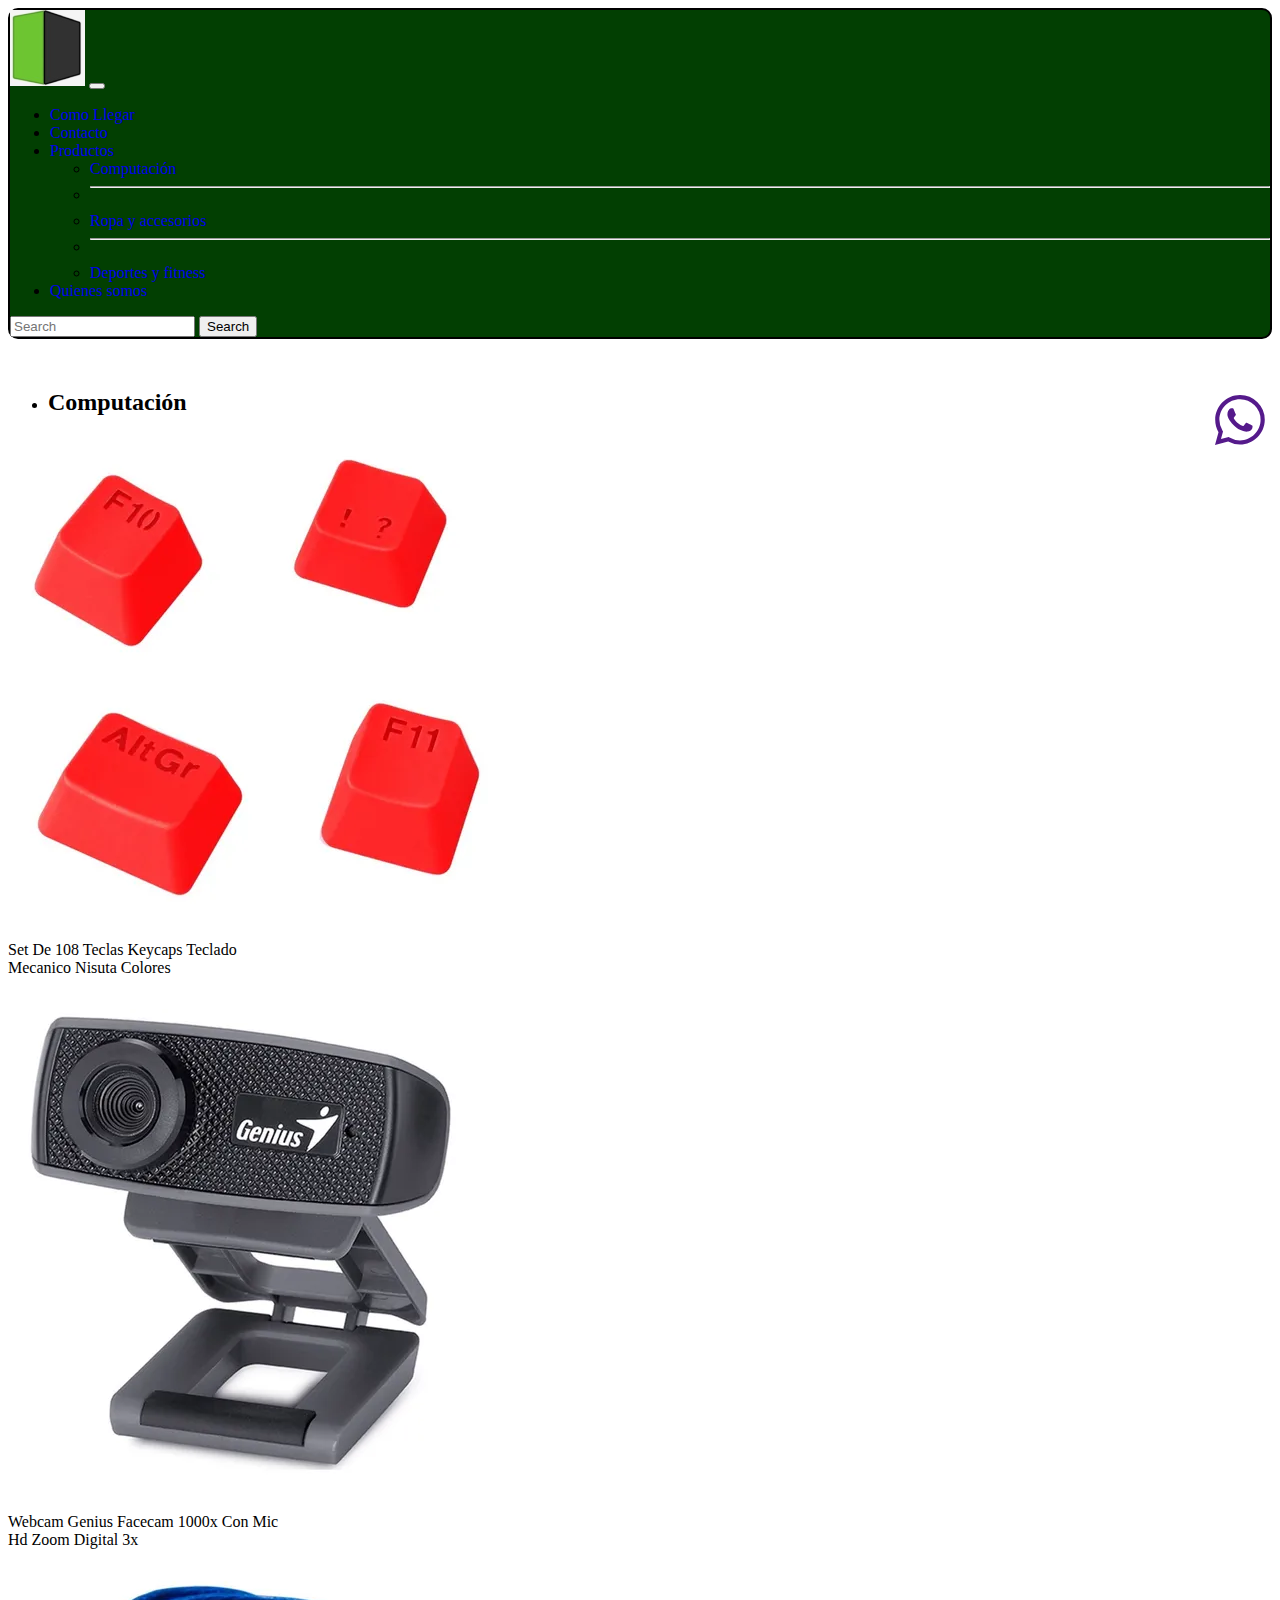
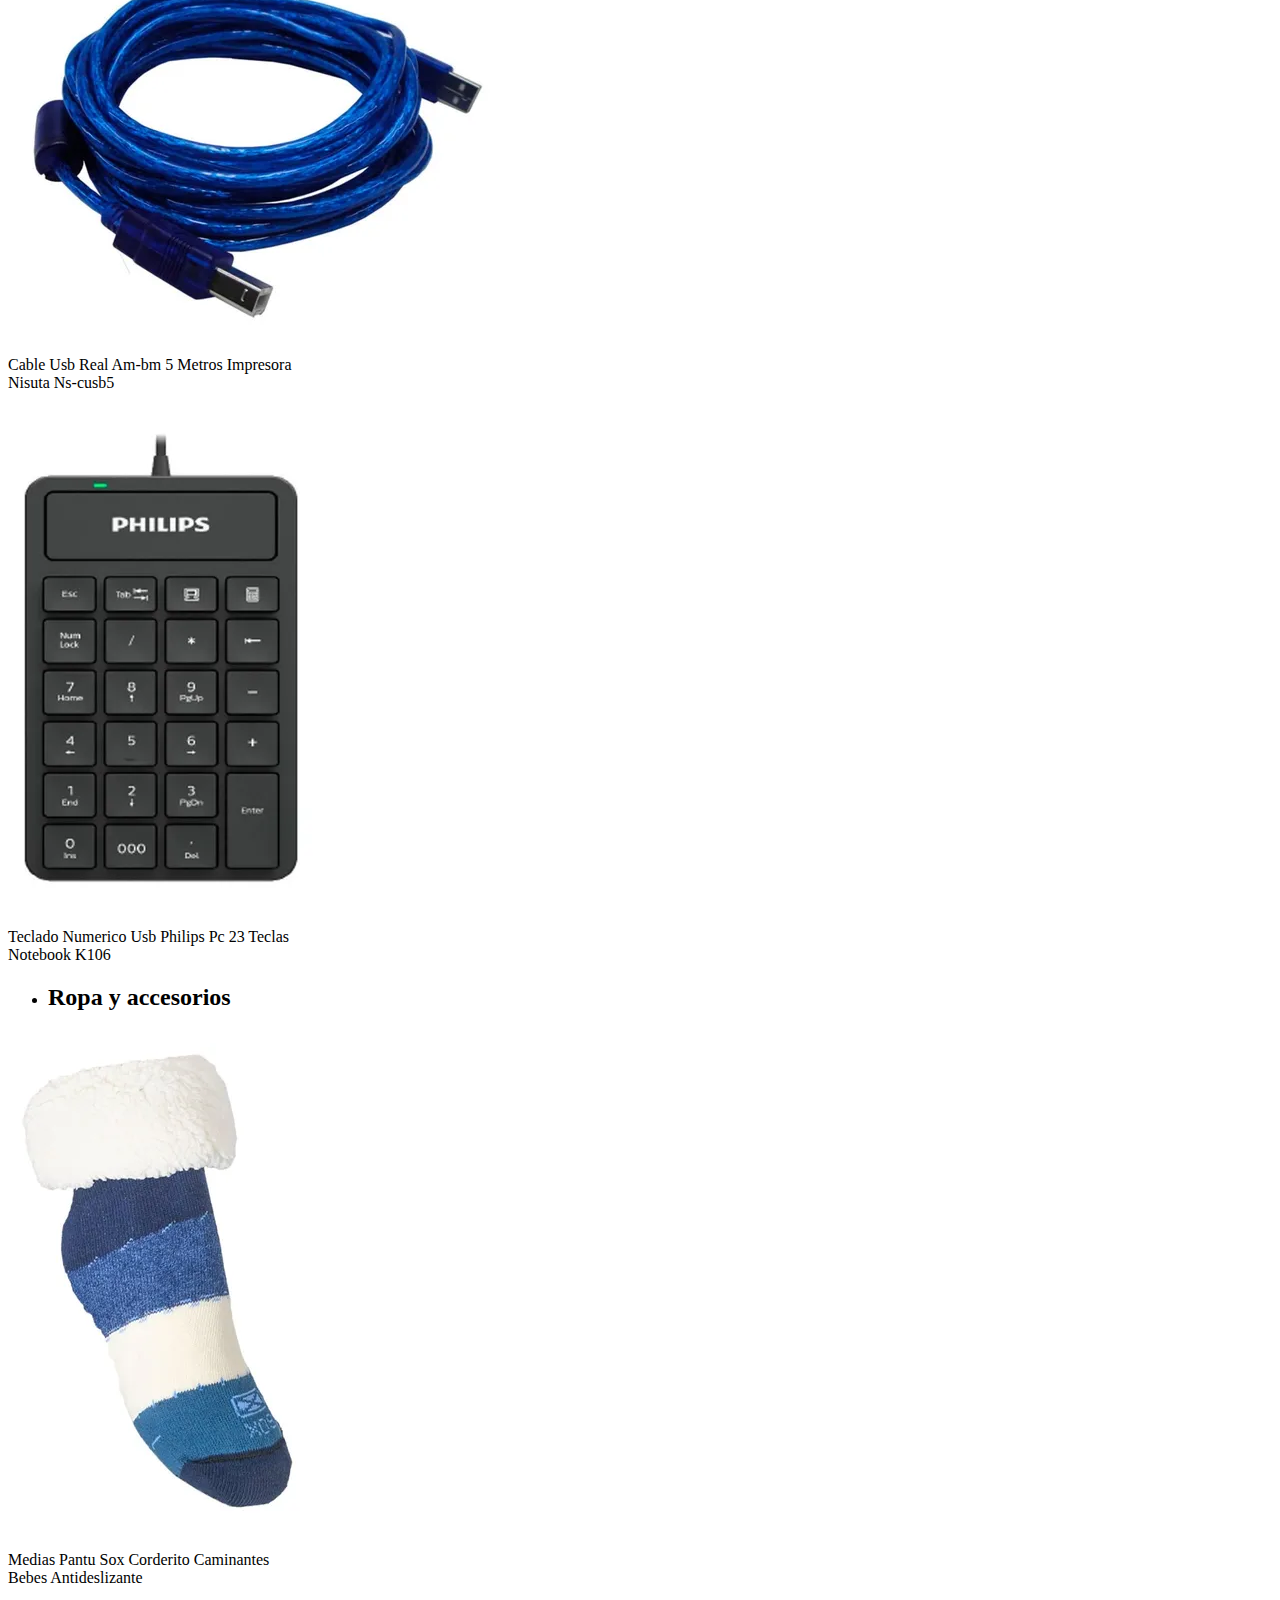
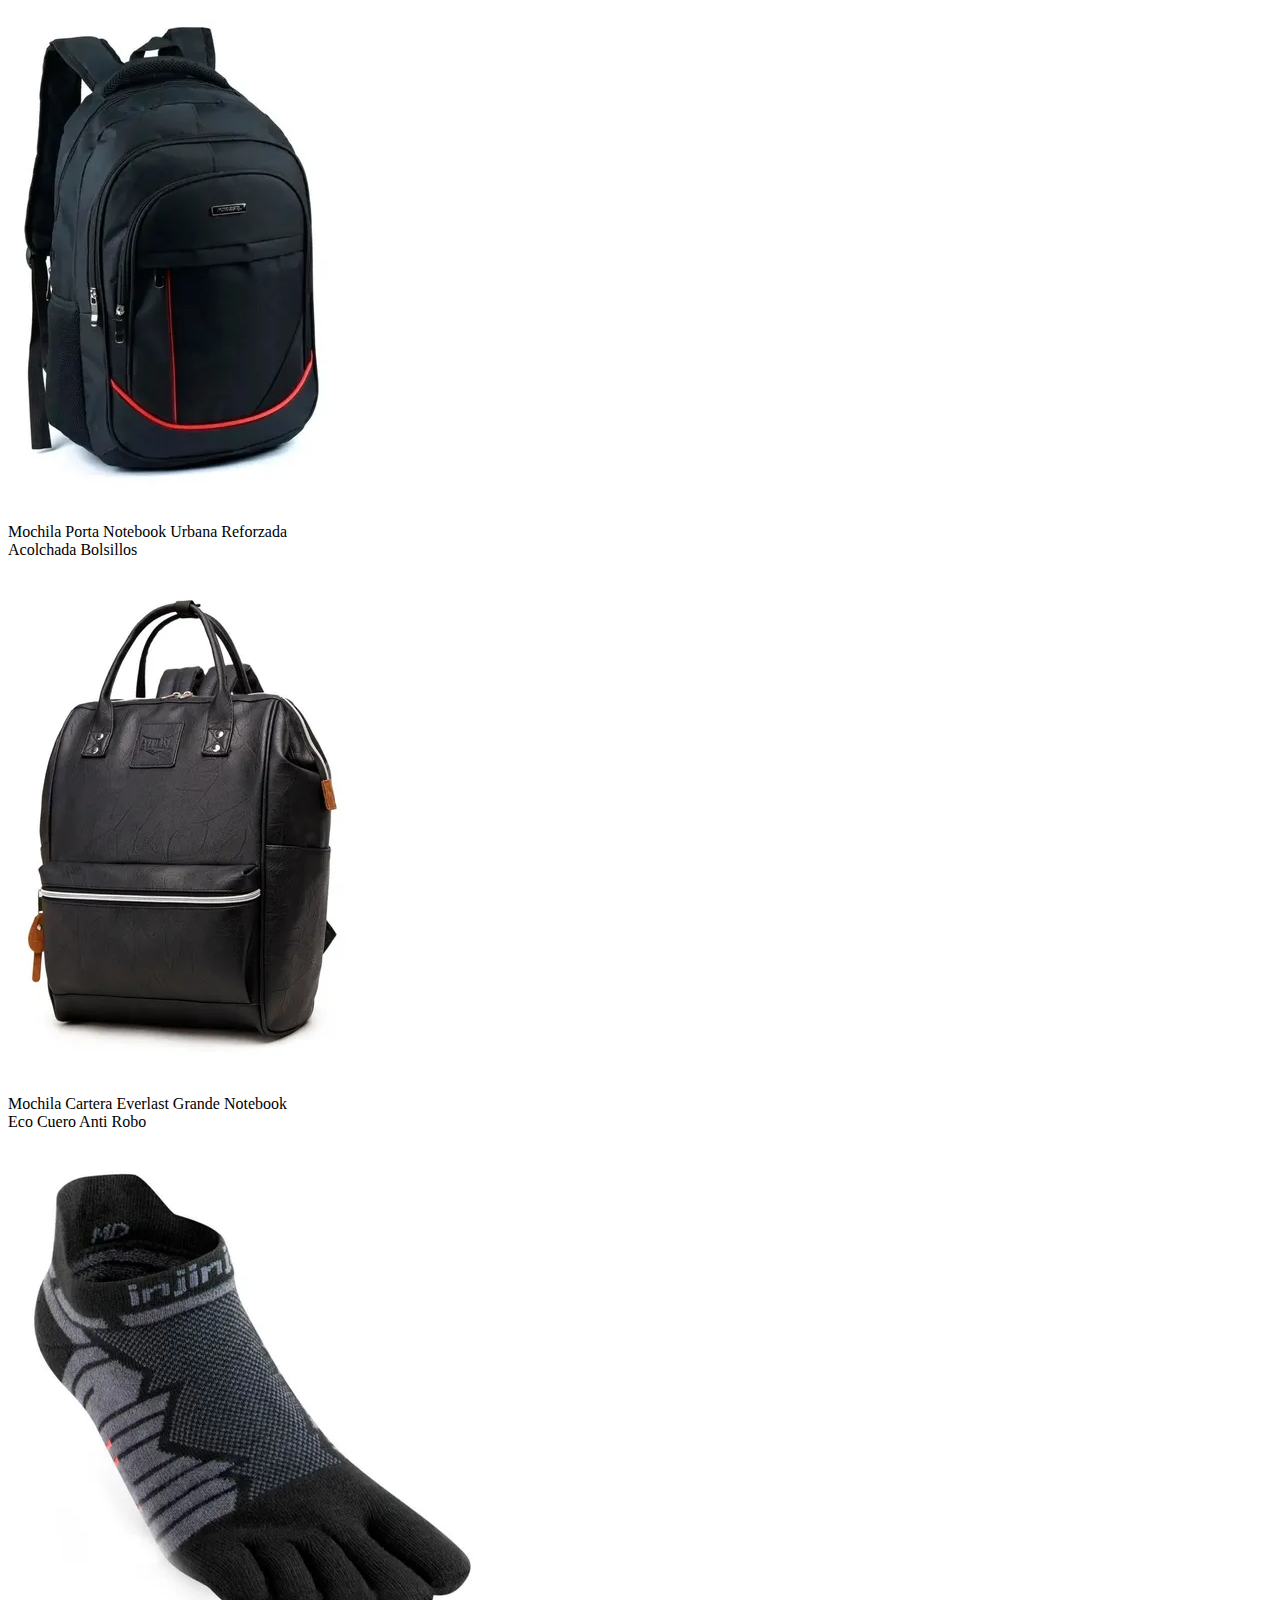
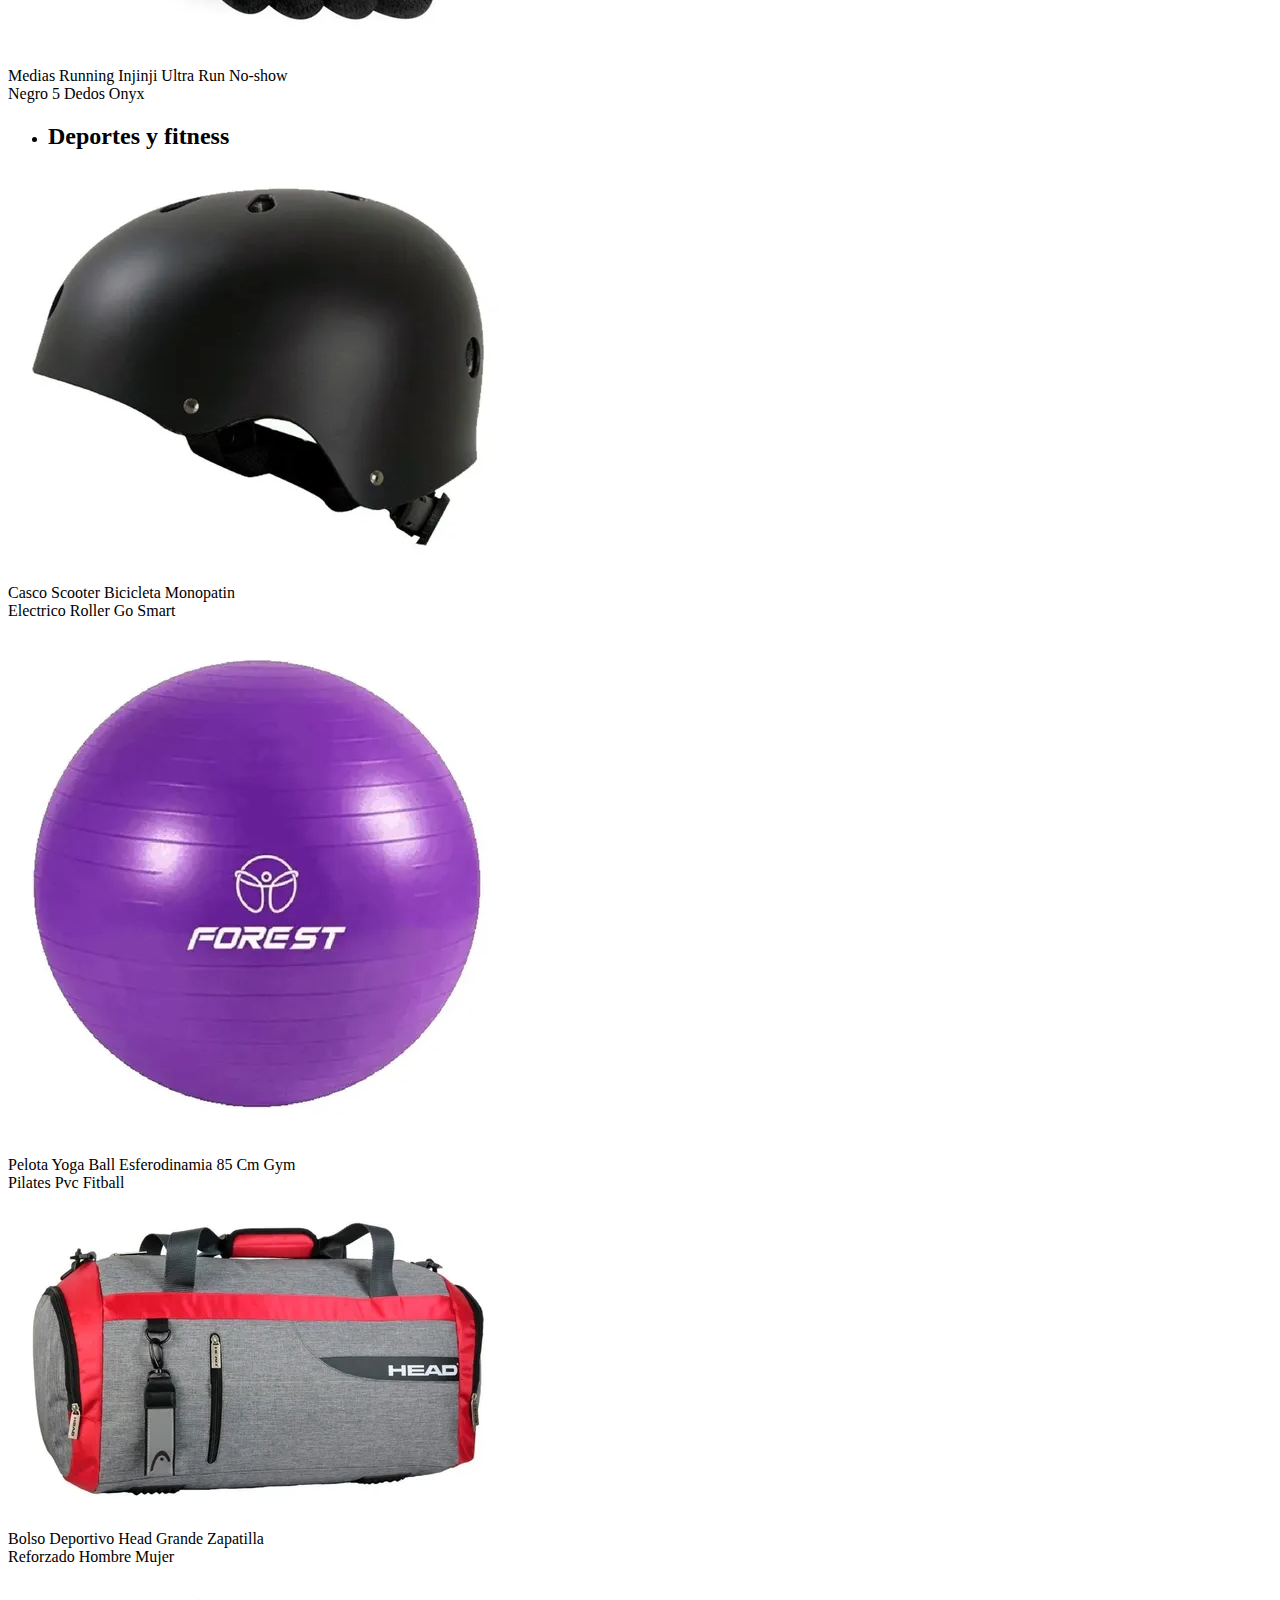
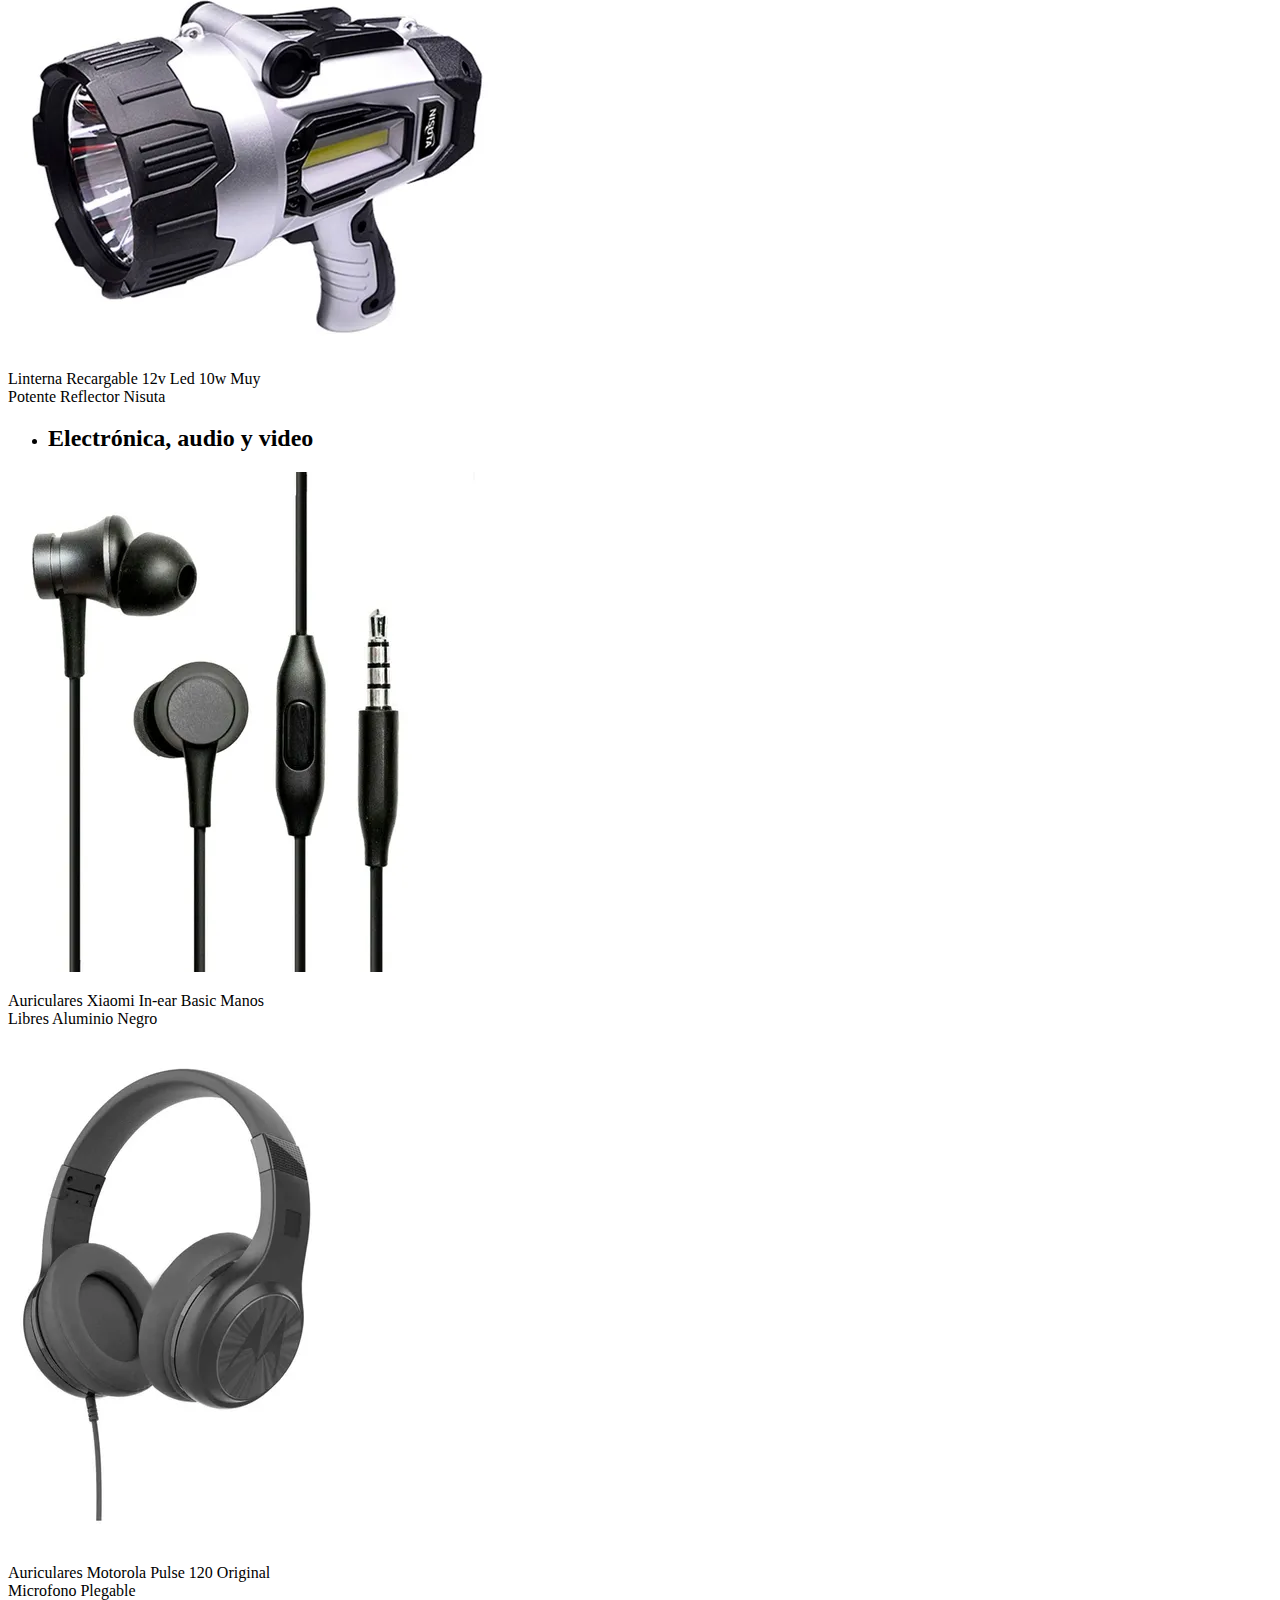
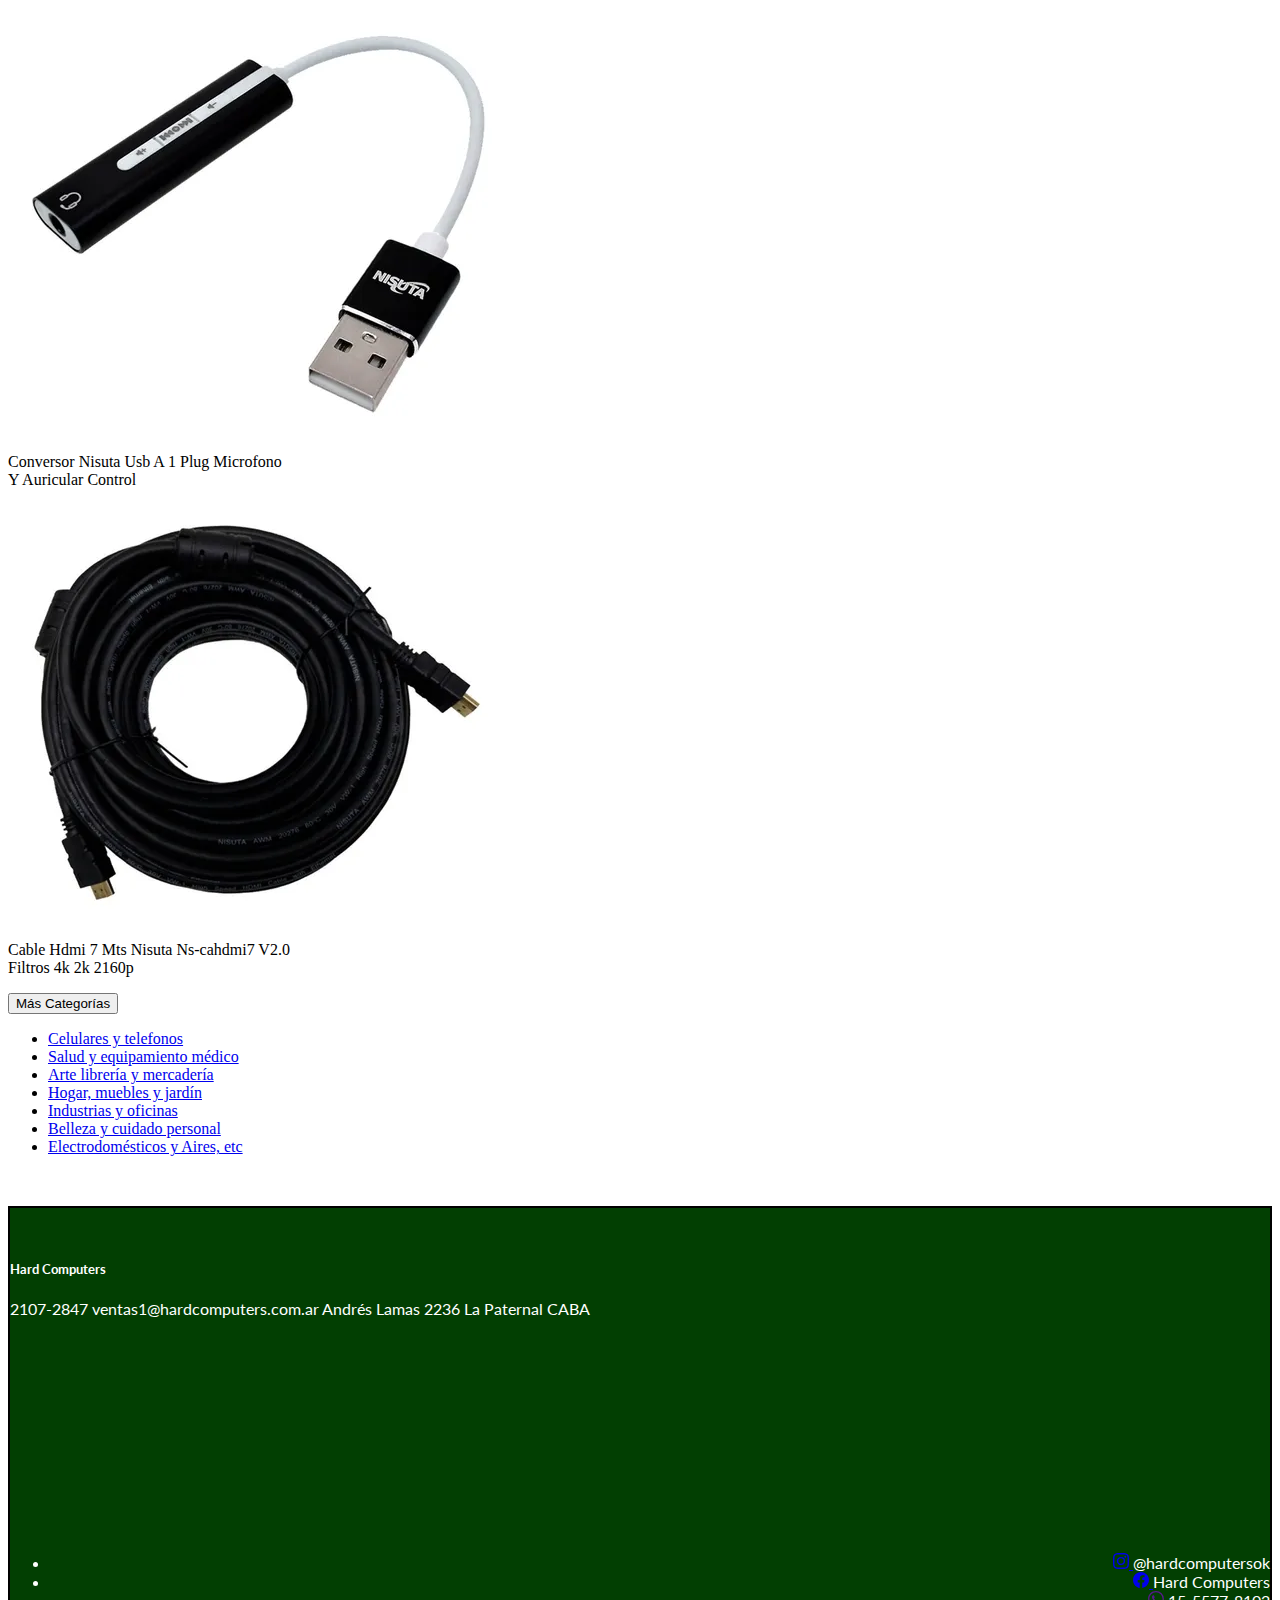
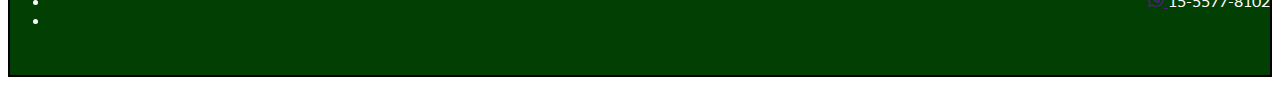
<file: Productos.html>
<!DOCTYPE html>
<html lang="en">
<head>
    <meta charset="UTF-8">
    <meta http-equiv="X-UA-Compatible" content="IE=edge">
    <meta name="viewport" content="width=device-width, initial-scale=1.0">
    
     <!-- Meta etiquetas -->
     <meta name="description" content="Tenemos variedad de productos. ¡Ingresá y comprá! Regístrate en nuestra web y obtené envíos gratis en miles de productos seleccionados. Descuentos Exclusivos. Envío Gratis. Hard Computers, Brindando Soluciones">
     <meta name="keywords" content="Computación, auriculares, medias, deporte, bolsos, mochilas, guantes, camping, mouse, teclado, parlantes, carteras, tablet, funda, notebook, bluetooth, placas, cables">
         <!-- Protcolo Open Graph -->
    <meta property="og:title" content="Hard Computers | Brindando Soluciones | Productos">
    <meta property="og:url" content="https://www.instagram.com/hardcomputersok/">
    <meta property="og:image" content="https://files.fm/down.php?i=64b5nnaf3">   
    <meta property="og:description" content="Tenemos variedad de productos. ¡Ingresá y comprá! Regístrate en nuestra web y obtené envíos gratis en miles de productos seleccionados. Descuentos Exclusivos. Envío Gratis. Hard Computers, Brindando Soluciones">

    <!-- Bootstrap -->
    <link href="https://cdn.jsdelivr.net/npm/bootstrap@5.1.3/dist/css/bootstrap.min.css" rel="stylesheet" integrity="sha384-1BmE4kWBq78iYhFldvKuhfTAU6auU8tT94WrHftjDbrCEXSU1oBoqyl2QvZ6jIW3" crossorigin="anonymous">

    <!-- CSS -->
    <link rel="stylesheet" href="css/style.css"> 
    
    
   <!--Fonts-->
   <link rel="preconnect" href="https://fonts.googleapis.com">
   <link rel="preconnect" href="https://fonts.gstatic.com" crossorigin>
   <link href="https://fonts.googleapis.com/css2?family=Lato&family=Noto+Sans+JP&family=Roboto:wght@100;300&display=swap" rel="stylesheet"> 
   <!--Fonts-->  
    
    <title>Hard Computers | Brindando Soluciones | Productos</title>
</head>
<body>
        <!--Sección Header-->
        <header>
            <nav class="navbar navbar-expand-lg navbar-light bg-#198754">
                <div class="container-fluid">
                  <a class="navbar-brand" href="index.html"> <img src="./src/Logo.PNG" alt="LogoHardComputeres" width="75"></a>
                  <button class="navbar-toggler" type="button" data-bs-toggle="collapse" data-bs-target="#navbarSupportedContent" aria-controls="navbarSupportedContent" aria-expanded="false" aria-label="Toggle navigation">
                    <span class="navbar-toggler-icon"></span>
                  </button>
                  <div class="collapse navbar-collapse" id="navbarSupportedContent">
                    <ul class="navbar-nav me-auto mb-2 mb-lg-0">
                      <li class="nav-item">
                        <a class="nav-link active text-white enlace" aria-current="page" href="Comollegar.html">Como Llegar</a>
                      </li>
                      <li class="nav-item">
                        <a class="nav-link text-white enlace" href="contacto.html">Contacto</a>
                      </li>
                      <li class="nav-item dropdown">
                        <a class="nav-link dropdown-toggle text-white enlace" href="Productos.html" id="navbarDropdown" role="button" data-bs-toggle="dropdown" aria-expanded="false">
                         Productos
                        </a>
                        <ul class="dropdown-menu" aria-labelledby="navbarDropdown">
                          <li><a class="dropdown-item enlace" href="Productos.html">Computación</a></li>
                          <li><hr class="dropdown-divider"></li>
                          <li><a class="dropdown-item enlace" href="Productos.html">Ropa y accesorios</a></li>
                          <li><hr class="dropdown-divider"></li>
                          <li><a class="dropdown-item enlace" href="Productos.html">Deportes y fitness</a></li>
                        </ul>
                      </li>
                      <li class="nav-item">
                        <a class="nav-link active text-white enlace" aria-current="page" href="Quienessomos.html">Quienes somos</a>
                      </li>
                    </ul>
                    <form class="d-flex">
                      <input class="form-control me-2" type="search" placeholder="Search" aria-label="Search">
                      <button class="btn btn-outline-success" type="submit">Search</button>
                    </form>
                  </div>
                </div>
              </nav>
        </header>  

        <!--Comienza la sección de productos-->
      
      <div>
        <section>
          <div class="container">
            <ul>
              <li>
                <!-- PRIMERA FILA -->
                <h2>Computación</h2>
              </li>
            </ul>
            <div class="row">
              <div class="col">
                <div class="card" style="width: 18rem;">
                  <img src="./src/teclas.webp" alt="Set de teclas" class="img-thumbnail imagen-producto-productos">
                  <div class="card-body">
                    <p class="card-text">Set De 108 Teclas Keycaps Teclado Mecanico Nisuta Colores</p>
                  </div>
                </div>
              </div>
              <div class="col">
                <div class="card" style="width: 18rem;">
                  <img src="./src/Camara.webp" alt="Cámara" class="img-thumbnail imagen-producto-productos">
                  <div class="card-body">
                    <p class="card-text">Webcam Genius Facecam 1000x Con Mic Hd Zoom Digital 3x</p>
                  </div>
                </div>
              </div>
              <div class="col">
                <div class="card" style="width: 18rem;">
                  <img src="./src/Cable impresora.webp" alt="Cable Impresora" class="img-thumbnail imagen-producto-productos">
                  <div class="card-body">
                    <p class="card-text">Cable Usb Real Am-bm 5 Metros Impresora Nisuta Ns-cusb5</p>
                  </div>
                </div>
              </div>
              <div class="col">
                <div class="card" style="width: 18rem;">
                  <img src="./src/Teclado-númerico.webp" alt="Teclado" class="img-thumbnail imagen-producto-productos">
                  <div class="card-body">
                    <p class="card-text">Teclado Numerico Usb Philips Pc 23 Teclas Notebook K106</p>
                  </div>
                </div>
              </div>
            </div>
            <ul>
              <li>
              
                <!-- SEGUNDA FILA -->
                <h2>Ropa y accesorios</h2>
              </li>
            </ul>         
            <div class="row">
              <div class="col">
                <div class="card" style="width: 18rem;">
                  <img src="./src/Medias pantu.webp" alt="Medias Pantu" class="img-thumbnail imagen-producto-productos">
                  <div class="card-body">
                    <p class="card-text">Medias Pantu Sox Corderito Caminantes Bebes Antideslizante</p>
                  </div>
                </div>
              </div>
              <div class="col">
                <div class="card" style="width: 18rem;">
                  <img src="./src/Mochila Forest.webp" alt="Mochila Forest" class="img-thumbnail imagen-producto-productos">
                  <div class="card-body">
                    <p class="card-text">Mochila Porta Notebook Urbana Reforzada Acolchada Bolsillos</p>
                  </div>
                </div>
              </div>
              <div class="col">
                <div class="card" style="width: 18rem;">
                  <img src="./src/Mochila cartera everlast.webp" alt="Mochila cartera" class="img-thumbnail imagen-producto-productos">
                  <div class="card-body">
                    <p class="card-text">Mochila Cartera Everlast Grande Notebook Eco Cuero Anti Robo</p>
                  </div>
                </div>
              </div>
              <div class="col">
                <div class="card" style="width: 18rem;">
                  <img src="./src/Injinji.webp" alt="Media Injinji deportiva" class="img-thumbnail imagen-producto-productos">
                  <div class="card-body">
                    <p class="card-text">Medias Running Injinji Ultra Run No-show Negro 5 Dedos Onyx</p>
                  </div>
                </div>
              </div>
            </div>
            <ul>
              <li>
                
                 <!-- TERCERA FILA -->
                <h2>Deportes y fitness</h2>
              </li>
            </ul>
            <div class="row">
              <div class="col">
                <div class="card" style="width: 18rem;">
                  <img src="./src/Casco scooter.webp" alt="Casco Scooter" class="imagen-producto-productos">
                  <div class="card-body">
                    <p class="card-text">Casco Scooter Bicicleta Monopatin Electrico Roller Go Smart</p>
                  </div>
                </div>
              </div>
              <div class="col">
                <div class="card" style="width: 18rem;">
                  <img src="./src/Pelota yoha.webp" alt="Pelota Yoga" class="img-thumbnail imagen-producto-productos">
                  <div class="card-body">
                    <p class="card-text"> Pelota Yoga Ball Esferodinamia 85 Cm Gym Pilates Pvc Fitball</p>
                  </div>
                </div>
              </div>
              <div class="col">
                <div class="card" style="width: 18rem;">
                  <img src="./src/Bolso deportivo.webp" alt="Bolso Deportivo" class="img-thumbnail imagen-producto-productos">
                  <div class="card-body">
                    <p class="card-text">Bolso Deportivo Head Grande Zapatilla Reforzado Hombre Mujer</p>
                  </div>
                </div>
              </div>
              <div class="col">
                <div class="card" style="width: 18rem;">
                  <img src="./src/D_NQ_NP_638796-MLA31057521482_062019-O.webp" alt="Linterna" class="img-thumbnail imagen-producto-productos">
                  <div class="card-body">
                    <p class="card-text">Linterna Recargable 12v Led 10w Muy Potente Reflector Nisuta</p>
                  </div>
                </div>
              </div>
            </div>
            <ul>
              <li>
                
                <!-- CUARTA FILA -->
                <h2>Electrónica, audio y video</h2>
              </li>
            </ul>
            <div class="row">
              <div class="col">
                <div class="card" style="width: 18rem;">
                  <img src="./src/Auricular xiaomi.webp" alt="Auricular xiaomi" class="imagen-producto-productos">
                  <div class="card-body">
                    <p class="card-text">Auriculares Xiaomi In-ear Basic Manos Libres Aluminio Negro</p>
                  </div>
                </div>
              </div>
              <div class="col">
                <div class="card" style="width: 18rem;">
                  <img src="./src/Pulse 120.webp" alt="Auricular Motorola Pulse 120" class="img-thumbnail imagen-producto-productos">
                  <div class="card-body">
                    <p class="card-text">Auriculares Motorola Pulse 120 Original Microfono Plegable</p>
                  </div>
                </div>
              </div>
              <div class="col">
                <div class="card" style="width: 18rem;">
                  <img src="./src/Conversor audio.webp" alt="Conversor Audio" class="img-thumbnail imagen-producto-productos">
                  <div class="card-body">
                    <p class="card-text">Conversor Nisuta Usb A 1 Plug Microfono Y Auricular Control</p>
                  </div>
                </div>
              </div>
              <div class="col">
                <div class="card" style="width: 18rem;">
                  <img src="./src/cahdmi.webp" alt="Cable Cahdmi" class="img-thumbnail imagen-producto-productos">
                  <div class="card-body">
                    <p class="card-text">Cable Hdmi 7 Mts Nisuta Ns-cahdmi7 V2.0 Filtros 4k 2k 2160p</p>
                  </div>
                </div>
              </div>
            </div>
            <div class="dropdown">
              <button class="btn btn-secondary dropdown-toggle" type="button" id="dropdownMenuButton1"
                data-bs-toggle="dropdown" aria-expanded="false">
                Más Categorías
              </button>
              <ul class="dropdown-menu " aria-labelledby="dropdownMenuButton1">
                <li><a class="dropdown-item" href="#">Celulares y telefonos</a></li>
                <li><a class="dropdown-item" href="#">Salud y equipamiento médico</a></li>
                <li><a class="dropdown-item" href="#">Arte librería y mercadería</a></li>
                <li><a class="dropdown-item" href="#">Hogar, muebles y jardín</a></li>
                <li><a class="dropdown-item" href="#">Industrias y oficinas</a></li>
                <li><a class="dropdown-item" href="#">Belleza y cuidado personal</a></li>
                <li><a class="dropdown-item" href="#">Electrodomésticos y Aires, etc</a></li>
              </ul>
            </div>
          </div>
        </section>
      </div>
       <!--Fin de la sección de productos-->
    <!--Footer-->
    <footer class="row">
      <div class="col">
        <h5>Hard Computers</h5>
        <p> 2107-2847
            ventas1@hardcomputers.com.ar 
            Andrés Lamas 2236 La Paternal
            CABA
        </p>
      </div>
        <iframe src="https://www.google.com/maps/embed?pb=!1m18!1m12!1m3!1d3283.982786563229!2d-58.47359628533529!3d-34.60459678045923!2m3!1f0!2f0!3f0!3m2!1i1024!2i768!4f13.1!3m3!1m2!1s0x95bcc9fda02c7bc9%3A0x81566e2d79b95eda!2sAndr%C3%A9s%20Lamas%202236%2C%20Buenos%20Aires!5e0!3m2!1ses-419!2sar!4v1633716257887!5m2!1ses-419!2sar" width="200" height="200" style="border:0;" allowfullscreen="" loading="lazy" class="map-footer col">  </iframe>
  <nav class="redes col">
    <ul>
     <li> 
       <a href="https://www.instagram.com/hardcomputersok/" target="blank">   
         <svg xmlns="http://www.w3.org/2000/svg" width="16" height="16" fill="currentColor" class="bi bi-instagram" viewBox="0 0 16 16">
            <path d="M8 0C5.829 0 5.556.01 4.703.048 3.85.088 3.269.222 2.76.42a3.917 3.917 0 0 0-1.417.923A3.927 3.927 0 0 0 .42 2.76C.222 3.268.087 3.85.048 4.7.01 5.555 0 5.827 0 8.001c0 2.172.01 2.444.048 3.297.04.852.174 1.433.372 1.942.205.526.478.972.923 1.417.444.445.89.719 1.416.923.51.198 1.09.333 1.942.372C5.555 15.99 5.827 16 8 16s2.444-.01 3.298-.048c.851-.04 1.434-.174 1.943-.372a3.916 3.916 0 0 0 1.416-.923c.445-.445.718-.891.923-1.417.197-.509.332-1.09.372-1.942C15.99 10.445 16 10.173 16 8s-.01-2.445-.048-3.299c-.04-.851-.175-1.433-.372-1.941a3.926 3.926 0 0 0-.923-1.417A3.911 3.911 0 0 0 13.24.42c-.51-.198-1.092-.333-1.943-.372C10.443.01 10.172 0 7.998 0h.003zm-.717 1.442h.718c2.136 0 2.389.007 3.232.046.78.035 1.204.166 1.486.275.373.145.64.319.92.599.28.28.453.546.598.92.11.281.24.705.275 1.485.039.843.047 1.096.047 3.231s-.008 2.389-.047 3.232c-.035.78-.166 1.203-.275 1.485a2.47 2.47 0 0 1-.599.919c-.28.28-.546.453-.92.598-.28.11-.704.24-1.485.276-.843.038-1.096.047-3.232.047s-2.39-.009-3.233-.047c-.78-.036-1.203-.166-1.485-.276a2.478 2.478 0 0 1-.92-.598 2.48 2.48 0 0 1-.6-.92c-.109-.281-.24-.705-.275-1.485-.038-.843-.046-1.096-.046-3.233 0-2.136.008-2.388.046-3.231.036-.78.166-1.204.276-1.486.145-.373.319-.64.599-.92.28-.28.546-.453.92-.598.282-.11.705-.24 1.485-.276.738-.034 1.024-.044 2.515-.045v.002zm4.988 1.328a.96.96 0 1 0 0 1.92.96.96 0 0 0 0-1.92zm-4.27 1.122a4.109 4.109 0 1 0 0 8.217 4.109 4.109 0 0 0 0-8.217zm0 1.441a2.667 2.667 0 1 1 0 5.334 2.667 2.667 0 0 1 0-5.334z"/>
          </svg> 
        </a>@hardcomputersok </li> 


      <li> 
        <a href="https://www.facebook.com/hardcomputersok" target="blank">
           <svg xmlns="http://www.w3.org/2000/svg" width="16" height="16" fill="currentColor" class="bi bi-facebook" viewBox="0 0 16 16">
              <path d="M16 8.049c0-4.446-3.582-8.05-8-8.05C3.58 0-.002 3.603-.002 8.05c0 4.017 2.926 7.347 6.75 7.951v-5.625h-2.03V8.05H6.75V6.275c0-2.017 1.195-3.131 3.022-3.131.876 0 1.791.157 1.791.157v1.98h-1.009c-.993 0-1.303.621-1.303 1.258v1.51h2.218l-.354 2.326H9.25V16c3.824-.604 6.75-3.934 6.75-7.951z"/>
             </svg> 
         </a> Hard Computers </li>  

      <li> 
        <a href="" target="blank"> <!-- No lo vincule porque no tengo el link para hacerlo aún-->
          <svg xmlns="http://www.w3.org/2000/svg" width="16" height="16" fill="currentColor" class="bi bi-whatsapp" viewBox="0 0 16 16">
             <path d="M13.601 2.326A7.854 7.854 0 0 0 7.994 0C3.627 0 .068 3.558.064 7.926c0 1.399.366 2.76 1.057 3.965L0 16l4.204-1.102a7.933 7.933 0 0 0 3.79.965h.004c4.368 0 7.926-3.558 7.93-7.93A7.898 7.898 0 0 0 13.6 2.326zM7.994 14.521a6.573 6.573 0 0 1-3.356-.92l-.24-.144-2.494.654.666-2.433-.156-.251a6.56 6.56 0 0 1-1.007-3.505c0-3.626 2.957-6.584 6.591-6.584a6.56 6.56 0 0 1 4.66 1.931 6.557 6.557 0 0 1 1.928 4.66c-.004 3.639-2.961 6.592-6.592 6.592zm3.615-4.934c-.197-.099-1.17-.578-1.353-.646-.182-.065-.315-.099-.445.099-.133.197-.513.646-.627.775-.114.133-.232.148-.43.05-.197-.1-.836-.308-1.592-.985-.59-.525-.985-1.175-1.103-1.372-.114-.198-.011-.304.088-.403.087-.088.197-.232.296-.346.1-.114.133-.198.198-.33.065-.134.034-.248-.015-.347-.05-.099-.445-1.076-.612-1.47-.16-.389-.323-.335-.445-.34-.114-.007-.247-.007-.38-.007a.729.729 0 0 0-.529.247c-.182.198-.691.677-.691 1.654 0 .977.71 1.916.81 2.049.098.133 1.394 2.132 3.383 2.992.47.205.84.326 1.129.418.475.152.904.129 1.246.08.38-.058 1.171-.48 1.338-.943.164-.464.164-.86.114-.943-.049-.084-.182-.133-.38-.232z"/>
          </svg> 
        </a> 15-5577-8102 </li> 
             
      <li> 
        <a href="" target="blank"> <!-- No lo vincule porque no tengo el link para hacerlo aún-->
           <svg xmlns="http://www.w3.org/2000/svg" width="50" height="auto" fill="currentColor" class="bi bi-whatsapp2" viewBox="0 0 16 16">
              <path d="M13.601 2.326A7.854 7.854 0 0 0 7.994 0C3.627 0 .068 3.558.064 7.926c0 1.399.366 2.76 1.057 3.965L0 16l4.204-1.102a7.933 7.933 0 0 0 3.79.965h.004c4.368 0 7.926-3.558 7.93-7.93A7.898 7.898 0 0 0 13.6 2.326zM7.994 14.521a6.573 6.573 0 0 1-3.356-.92l-.24-.144-2.494.654.666-2.433-.156-.251a6.56 6.56 0 0 1-1.007-3.505c0-3.626 2.957-6.584 6.591-6.584a6.56 6.56 0 0 1 4.66 1.931 6.557 6.557 0 0 1 1.928 4.66c-.004 3.639-2.961 6.592-6.592 6.592zm3.615-4.934c-.197-.099-1.17-.578-1.353-.646-.182-.065-.315-.099-.445.099-.133.197-.513.646-.627.775-.114.133-.232.148-.43.05-.197-.1-.836-.308-1.592-.985-.59-.525-.985-1.175-1.103-1.372-.114-.198-.011-.304.088-.403.087-.088.197-.232.296-.346.1-.114.133-.198.198-.33.065-.134.034-.248-.015-.347-.05-.099-.445-1.076-.612-1.47-.16-.389-.323-.335-.445-.34-.114-.007-.247-.007-.38-.007a.729.729 0 0 0-.529.247c-.182.198-.691.677-.691 1.654 0 .977.71 1.916.81 2.049.098.133 1.394 2.132 3.383 2.992.47.205.84.326 1.129.418.475.152.904.129 1.246.08.38-.058 1.171-.48 1.338-.943.164-.464.164-.86.114-.943-.049-.084-.182-.133-.38-.232z"/>
            </svg> 
            </ul>
</nav>
</footer>
<!--Fin del footer--> 
<script src="https://cdn.jsdelivr.net/npm/@popperjs/core@2.10.2/dist/umd/popper.min.js" integrity="sha384-7+zCNj/IqJ95wo16oMtfsKbZ9ccEh31eOz1HGyDuCQ6wgnyJNSYdrPa03rtR1zdB" crossorigin="anonymous"></script>
<script src="https://cdn.jsdelivr.net/npm/bootstrap@5.1.3/dist/js/bootstrap.min.js" integrity="sha384-QJHtvGhmr9XOIpI6YVutG+2QOK9T+ZnN4kzFN1RtK3zEFEIsxhlmWl5/YESvpZ13" crossorigin="anonymous"></script>

</body>
</html>
</file>
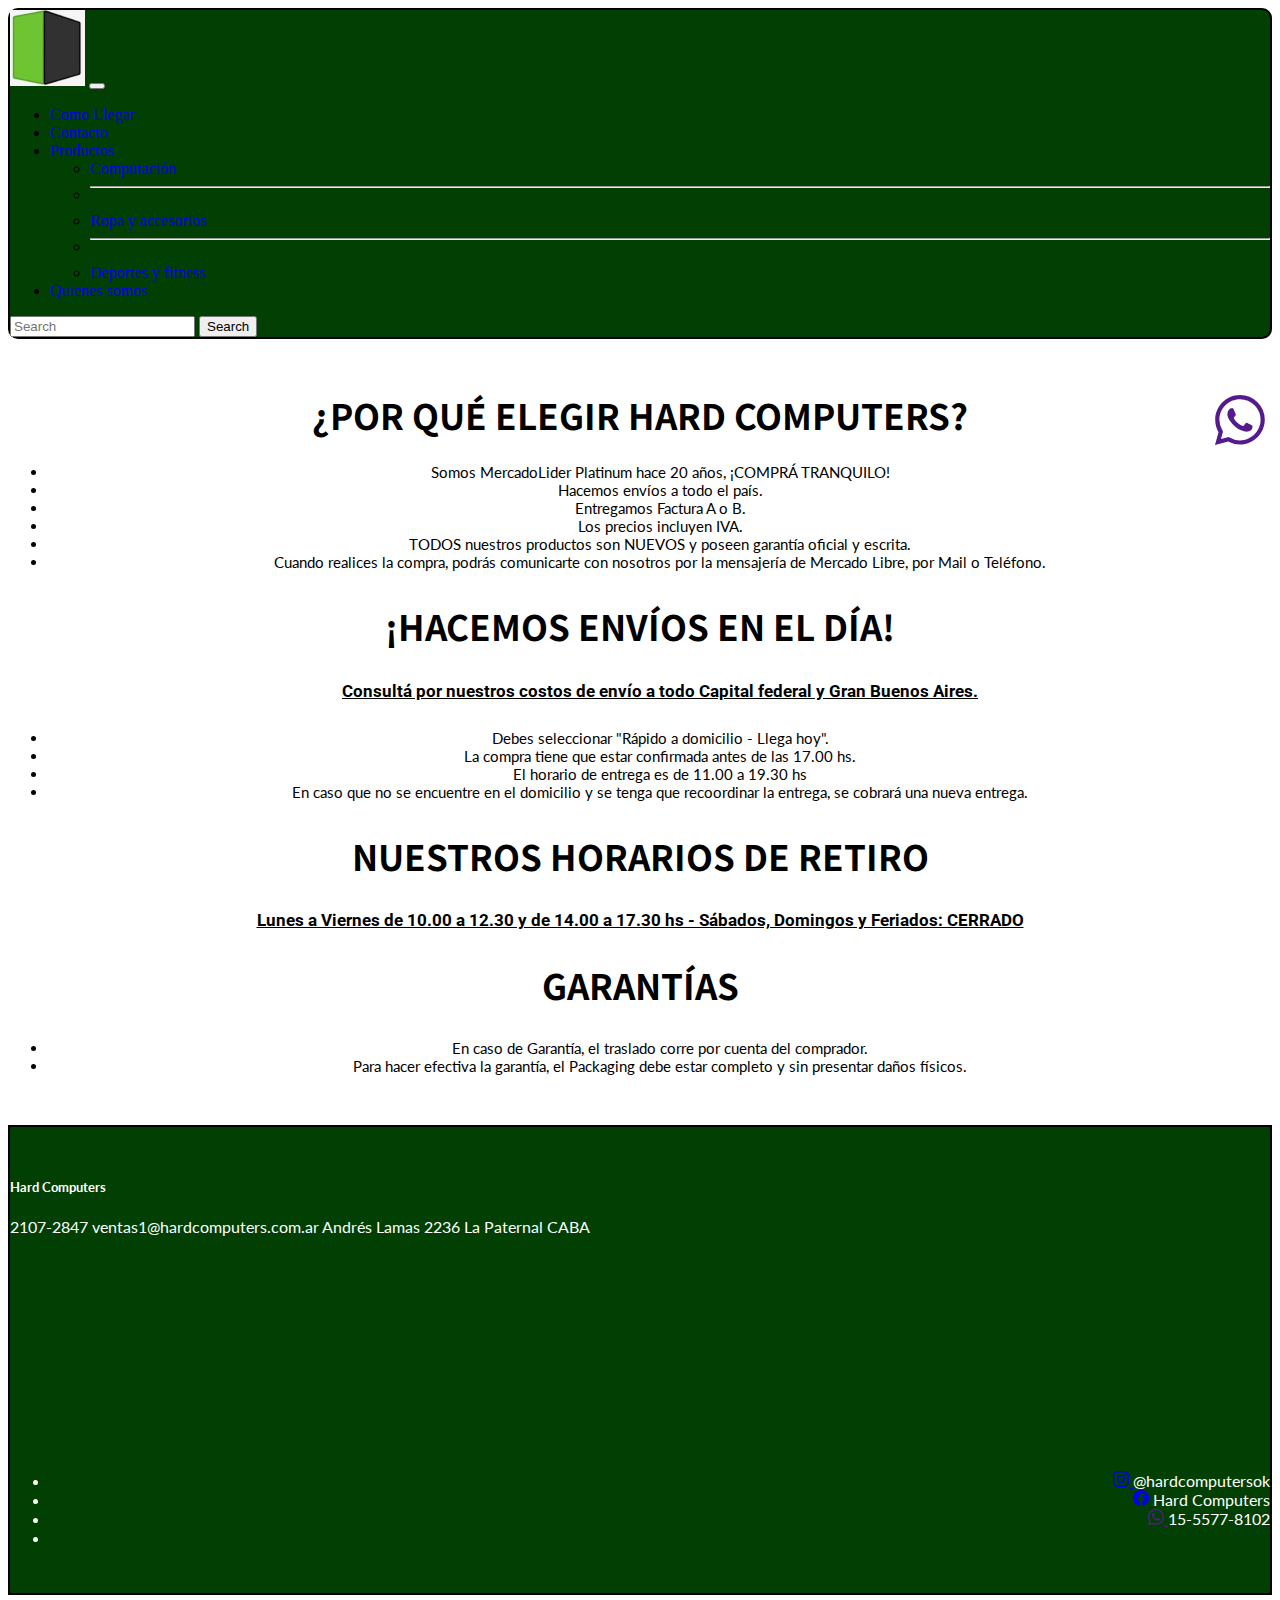
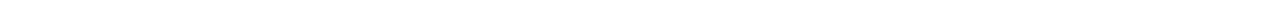
<file: Quienessomos.html>
<!DOCTYPE html>
<html lang="en">
<head>
    <meta charset="UTF-8">
    <meta http-equiv="X-UA-Compatible" content="IE=edge">
    <meta name="viewport" content="width=device-width, initial-scale=1.0">
    
     <!-- Meta etiquetas -->
     <meta name="description" content="Tenemos variedad de productos. ¡Ingresá y comprá! Regístrate en nuestra web y obtené envíos gratis en miles de productos seleccionados. Descuentos Exclusivos. Envío Gratis. Hard Computers, Brindando Soluciones">
     <meta name="keywords" content="Computación, auriculares, medias, deporte, bolsos, mochilas, guantes, camping, mouse, teclado, parlantes, carteras, tablet, funda, notebook, bluetooth, placas, cables">
         <!-- Protcolo Open Graph -->
    <meta property="og:title" content="Hard Computers | Brindando Soluciones | Quienes Somos">
    <meta property="og:url" content="https://www.instagram.com/hardcomputersok/">
    <meta property="og:image" content="https://files.fm/down.php?i=64b5nnaf3">   
    <meta property="og:description" content="Tenemos variedad de productos. ¡Ingresá y comprá! Regístrate en nuestra web y obtené envíos gratis en miles de productos seleccionados. Descuentos Exclusivos. Envío Gratis. Hard Computers, Brindando Soluciones">

    <!-- Bootstrap -->
    <link href="https://cdn.jsdelivr.net/npm/bootstrap@5.1.3/dist/css/bootstrap.min.css" rel="stylesheet" integrity="sha384-1BmE4kWBq78iYhFldvKuhfTAU6auU8tT94WrHftjDbrCEXSU1oBoqyl2QvZ6jIW3" crossorigin="anonymous">


    <!-- CSS -->
    <link rel="stylesheet" href="css/style.css"> 
    
    
     <!--Fonts-->
     <link rel="preconnect" href="https://fonts.googleapis.com">
     <link rel="preconnect" href="https://fonts.gstatic.com" crossorigin>
     <link href="https://fonts.googleapis.com/css2?family=Lato&family=Noto+Sans+JP&family=Roboto:wght@100;300&display=swap" rel="stylesheet"> 
     <!--Fonts-->
    
    
    <title>Hard Computers | Brindando Soluciones | Quienes somos</title>
</head>
<body>
        <!--Sección Header-->
        <header>
            <nav class="navbar navbar-expand-lg navbar-light bg-#198754">
                <div class="container-fluid">
                  <a class="navbar-brand" href="index.html"> <img src="./src/Logo.PNG" alt="LogoHardComputeres" width="75"></a>
                  <button class="navbar-toggler" type="button" data-bs-toggle="collapse" data-bs-target="#navbarSupportedContent" aria-controls="navbarSupportedContent" aria-expanded="false" aria-label="Toggle navigation">
                    <span class="navbar-toggler-icon"></span>
                  </button>
                  <div class="collapse navbar-collapse" id="navbarSupportedContent">
                    <ul class="navbar-nav me-auto mb-2 mb-lg-0">
                      <li class="nav-item">
                        <a class="nav-link active text-white enlace" aria-current="page" href="Comollegar.html">Como Llegar</a>
                      </li>
                      <li class="nav-item">
                        <a class="nav-link text-white enlace" href="contacto.html">Contacto</a>
                      </li>
                      <li class="nav-item dropdown">
                        <a class="nav-link dropdown-toggle text-white enlace" href="Productos.html" id="navbarDropdown" role="button" data-bs-toggle="dropdown" aria-expanded="false">
                         Productos
                        </a>
                        <ul class="dropdown-menu" aria-labelledby="navbarDropdown">
                          <li><a class="dropdown-item enlace" href="Productos.html">Computación</a></li>
                          <li><hr class="dropdown-divider enlace"></li>
                          <li><a class="dropdown-item enlace" href="Productos.html">Ropa y accesorios</a></li>
                          <li><hr class="dropdown-divider enlace"></li>
                          <li><a class="dropdown-item enlace" href="Productos.html">Deportes y fitness</a></li>
                        </ul>
                      </li>
                      <li class="nav-item">
                        <a class="nav-link active text-white enlace" aria-current="page" href="Quienessomos.html">Quienes somos</a>
                      </li>
                    </ul>
                    <form class="d-flex">
                      <input class="form-control me-2" type="search" placeholder="Search" aria-label="Search">
                      <button class="btn btn-outline-success" type="submit">Search</button>
                    </form>
                  </div>
                </div>
              </nav>
        </header>
        <!-- Fin del header-->        
       
        <!-- Comienzo de una sección-->

  <div>
        <section> 
            <h1 class="busqueda2"> ¿POR QUÉ ELEGIR HARD COMPUTERS?  </h1>

            <ul> 
                <li class="text">Somos MercadoLider Platinum hace 20 años, ¡COMPRÁ TRANQUILO!</li>
                <li class="text">Hacemos envíos a todo el país.</li>
                <li class="text">Entregamos Factura A o B. </li>
                <li class="text">Los precios incluyen IVA. </li>
                <li class="text">TODOS nuestros productos son NUEVOS y poseen garantía oficial y escrita.</li>
                <li class="text">Cuando realices la compra, podrás comunicarte con nosotros por la mensajería de Mercado Libre, por Mail o Teléfono.
                </li>
            </ul>    
        </section> 

      <section> 
          <h2 class="busqueda2"> ¡HACEMOS ENVÍOS EN EL DÍA! </h2> 
           <ul> 
            <h5 class="subtitulos">Consultá por nuestros costos de envío a todo Capital federal y Gran Buenos Aires.</h5>
               <li class="text">Debes seleccionar "Rápido a domicilio - Llega hoy".</li> 
               <li class="text"> La compra tiene que estar confirmada antes de las 17.00 hs.</li> 
               <li class="text">El horario de entrega es de 11.00 a 19.30 hs</li> 
               <li class="text">En caso que no se encuentre en el domicilio y se tenga que recoordinar la entrega, se cobrará
                una nueva entrega.</li> 
           </ul>
      </section>
        
        <section>
            <h2 class="busqueda2">NUESTROS HORARIOS DE RETIRO</h2>
            <h5 class="subtitulos">Lunes a Viernes de 10.00 a 12.30 y de 14.00 a 17.30 hs - Sábados, Domingos y Feriados: CERRADO</h5> 
        </section>

        <section> 
            <h2 class="busqueda2">GARANTÍAS </h2> 
            <ul> 
              <li class="text">En caso de Garantía, el traslado corre por cuenta del comprador. </li> 
              <li class="text">Para hacer efectiva la garantía, el Packaging debe estar completo y sin presentar daños físicos.</li>
            </ul>
        </section>
  </div>
        <!--Fin de la sección-->
        
    <!--Footer-->
    <footer class="row">
      <div class="col">
        <h5>Hard Computers</h5>
        <p> 2107-2847
            ventas1@hardcomputers.com.ar 
            Andrés Lamas 2236 La Paternal
            CABA
        </p>
      </div>
        <iframe src="https://www.google.com/maps/embed?pb=!1m18!1m12!1m3!1d3283.982786563229!2d-58.47359628533529!3d-34.60459678045923!2m3!1f0!2f0!3f0!3m2!1i1024!2i768!4f13.1!3m3!1m2!1s0x95bcc9fda02c7bc9%3A0x81566e2d79b95eda!2sAndr%C3%A9s%20Lamas%202236%2C%20Buenos%20Aires!5e0!3m2!1ses-419!2sar!4v1633716257887!5m2!1ses-419!2sar" width="200" height="200" style="border:0;" allowfullscreen="" loading="lazy" class="map-footer col">  </iframe>
  <nav class="redes col">
    <ul>
     <li> 
       <a href="https://www.instagram.com/hardcomputersok/" target="blank">   
         <svg xmlns="http://www.w3.org/2000/svg" width="16" height="16" fill="currentColor" class="bi bi-instagram" viewBox="0 0 16 16">
            <path d="M8 0C5.829 0 5.556.01 4.703.048 3.85.088 3.269.222 2.76.42a3.917 3.917 0 0 0-1.417.923A3.927 3.927 0 0 0 .42 2.76C.222 3.268.087 3.85.048 4.7.01 5.555 0 5.827 0 8.001c0 2.172.01 2.444.048 3.297.04.852.174 1.433.372 1.942.205.526.478.972.923 1.417.444.445.89.719 1.416.923.51.198 1.09.333 1.942.372C5.555 15.99 5.827 16 8 16s2.444-.01 3.298-.048c.851-.04 1.434-.174 1.943-.372a3.916 3.916 0 0 0 1.416-.923c.445-.445.718-.891.923-1.417.197-.509.332-1.09.372-1.942C15.99 10.445 16 10.173 16 8s-.01-2.445-.048-3.299c-.04-.851-.175-1.433-.372-1.941a3.926 3.926 0 0 0-.923-1.417A3.911 3.911 0 0 0 13.24.42c-.51-.198-1.092-.333-1.943-.372C10.443.01 10.172 0 7.998 0h.003zm-.717 1.442h.718c2.136 0 2.389.007 3.232.046.78.035 1.204.166 1.486.275.373.145.64.319.92.599.28.28.453.546.598.92.11.281.24.705.275 1.485.039.843.047 1.096.047 3.231s-.008 2.389-.047 3.232c-.035.78-.166 1.203-.275 1.485a2.47 2.47 0 0 1-.599.919c-.28.28-.546.453-.92.598-.28.11-.704.24-1.485.276-.843.038-1.096.047-3.232.047s-2.39-.009-3.233-.047c-.78-.036-1.203-.166-1.485-.276a2.478 2.478 0 0 1-.92-.598 2.48 2.48 0 0 1-.6-.92c-.109-.281-.24-.705-.275-1.485-.038-.843-.046-1.096-.046-3.233 0-2.136.008-2.388.046-3.231.036-.78.166-1.204.276-1.486.145-.373.319-.64.599-.92.28-.28.546-.453.92-.598.282-.11.705-.24 1.485-.276.738-.034 1.024-.044 2.515-.045v.002zm4.988 1.328a.96.96 0 1 0 0 1.92.96.96 0 0 0 0-1.92zm-4.27 1.122a4.109 4.109 0 1 0 0 8.217 4.109 4.109 0 0 0 0-8.217zm0 1.441a2.667 2.667 0 1 1 0 5.334 2.667 2.667 0 0 1 0-5.334z"/>
          </svg> 
        </a>@hardcomputersok </li> 


      <li> 
        <a href="https://www.facebook.com/hardcomputersok" target="blank">
           <svg xmlns="http://www.w3.org/2000/svg" width="16" height="16" fill="currentColor" class="bi bi-facebook" viewBox="0 0 16 16">
              <path d="M16 8.049c0-4.446-3.582-8.05-8-8.05C3.58 0-.002 3.603-.002 8.05c0 4.017 2.926 7.347 6.75 7.951v-5.625h-2.03V8.05H6.75V6.275c0-2.017 1.195-3.131 3.022-3.131.876 0 1.791.157 1.791.157v1.98h-1.009c-.993 0-1.303.621-1.303 1.258v1.51h2.218l-.354 2.326H9.25V16c3.824-.604 6.75-3.934 6.75-7.951z"/>
             </svg> 
         </a> Hard Computers </li>  

      <li> 
        <a href="" target="blank"> <!-- No lo vincule porque no tengo el link para hacerlo aún-->
          <svg xmlns="http://www.w3.org/2000/svg" width="16" height="16" fill="currentColor" class="bi bi-whatsapp" viewBox="0 0 16 16">
             <path d="M13.601 2.326A7.854 7.854 0 0 0 7.994 0C3.627 0 .068 3.558.064 7.926c0 1.399.366 2.76 1.057 3.965L0 16l4.204-1.102a7.933 7.933 0 0 0 3.79.965h.004c4.368 0 7.926-3.558 7.93-7.93A7.898 7.898 0 0 0 13.6 2.326zM7.994 14.521a6.573 6.573 0 0 1-3.356-.92l-.24-.144-2.494.654.666-2.433-.156-.251a6.56 6.56 0 0 1-1.007-3.505c0-3.626 2.957-6.584 6.591-6.584a6.56 6.56 0 0 1 4.66 1.931 6.557 6.557 0 0 1 1.928 4.66c-.004 3.639-2.961 6.592-6.592 6.592zm3.615-4.934c-.197-.099-1.17-.578-1.353-.646-.182-.065-.315-.099-.445.099-.133.197-.513.646-.627.775-.114.133-.232.148-.43.05-.197-.1-.836-.308-1.592-.985-.59-.525-.985-1.175-1.103-1.372-.114-.198-.011-.304.088-.403.087-.088.197-.232.296-.346.1-.114.133-.198.198-.33.065-.134.034-.248-.015-.347-.05-.099-.445-1.076-.612-1.47-.16-.389-.323-.335-.445-.34-.114-.007-.247-.007-.38-.007a.729.729 0 0 0-.529.247c-.182.198-.691.677-.691 1.654 0 .977.71 1.916.81 2.049.098.133 1.394 2.132 3.383 2.992.47.205.84.326 1.129.418.475.152.904.129 1.246.08.38-.058 1.171-.48 1.338-.943.164-.464.164-.86.114-.943-.049-.084-.182-.133-.38-.232z"/>
          </svg> 
        </a> 15-5577-8102 </li> 
             
      <li> 
        <a href="" target="blank"> <!-- No lo vincule porque no tengo el link para hacerlo aún-->
           <svg xmlns="http://www.w3.org/2000/svg" width="50" height="auto" fill="currentColor" class="bi bi-whatsapp2" viewBox="0 0 16 16">
              <path d="M13.601 2.326A7.854 7.854 0 0 0 7.994 0C3.627 0 .068 3.558.064 7.926c0 1.399.366 2.76 1.057 3.965L0 16l4.204-1.102a7.933 7.933 0 0 0 3.79.965h.004c4.368 0 7.926-3.558 7.93-7.93A7.898 7.898 0 0 0 13.6 2.326zM7.994 14.521a6.573 6.573 0 0 1-3.356-.92l-.24-.144-2.494.654.666-2.433-.156-.251a6.56 6.56 0 0 1-1.007-3.505c0-3.626 2.957-6.584 6.591-6.584a6.56 6.56 0 0 1 4.66 1.931 6.557 6.557 0 0 1 1.928 4.66c-.004 3.639-2.961 6.592-6.592 6.592zm3.615-4.934c-.197-.099-1.17-.578-1.353-.646-.182-.065-.315-.099-.445.099-.133.197-.513.646-.627.775-.114.133-.232.148-.43.05-.197-.1-.836-.308-1.592-.985-.59-.525-.985-1.175-1.103-1.372-.114-.198-.011-.304.088-.403.087-.088.197-.232.296-.346.1-.114.133-.198.198-.33.065-.134.034-.248-.015-.347-.05-.099-.445-1.076-.612-1.47-.16-.389-.323-.335-.445-.34-.114-.007-.247-.007-.38-.007a.729.729 0 0 0-.529.247c-.182.198-.691.677-.691 1.654 0 .977.71 1.916.81 2.049.098.133 1.394 2.132 3.383 2.992.47.205.84.326 1.129.418.475.152.904.129 1.246.08.38-.058 1.171-.48 1.338-.943.164-.464.164-.86.114-.943-.049-.084-.182-.133-.38-.232z"/>
            </svg> 
            </ul>
</nav>
</footer>
<!--Fin del footer--> 
<script src="https://cdn.jsdelivr.net/npm/@popperjs/core@2.10.2/dist/umd/popper.min.js" integrity="sha384-7+zCNj/IqJ95wo16oMtfsKbZ9ccEh31eOz1HGyDuCQ6wgnyJNSYdrPa03rtR1zdB" crossorigin="anonymous"></script>
<script src="https://cdn.jsdelivr.net/npm/bootstrap@5.1.3/dist/js/bootstrap.min.js" integrity="sha384-QJHtvGhmr9XOIpI6YVutG+2QOK9T+ZnN4kzFN1RtK3zEFEIsxhlmWl5/YESvpZ13" crossorigin="anonymous"></script>

</body>
</html>
</file>
<file: css/style.css>
@charset "UTF-8";
header {
  border: 2px solid black;
  border-radius: 10px;
  margin-bottom: 50px;
  background-color: #023f02;
}
header .Encabezado {
  color: white;
  font-family: "Lato", sans-serif;
  font-size: 20px;
  text-align: center;
  letter-spacing: 1px;
  text-decoration: none;
  list-style: none;
}

footer {
  background-color: #023f02;
  border: 2px solid black;
  margin-top: 50px;
  font-family: "Lato", sans-serif;
  color: white;
  padding-top: 30px;
  padding-bottom: 30px;
}
footer .redes {
  text-align: right;
}
footer .bi-whatsapp2 {
  position: fixed;
  bottom: 30px;
  right: 15px;
}

/* Solo productos */

.productos-container {
  color: black;
  font-family: "Noto Sans JP", sans-serif;
  font-size: 25px;
  margin-left: 50px;  
   
}

.computacion-container {
  display: flex;
  justify-content: start;
}
.computacion-container .computacion {
  width: 50%;
  display: flex;
  justify-content: space-around;
  align-items: center; 
}


.ropa-container {
  display: flex;
  justify-content: start;
}
.ropa-container .ropa {
  width: 50%;
  display: flex;
  justify-content: space-around;
  align-items: center;
}

.deportes-container {
  display: flex;
  justify-content: start;
}
.deportes-container .deportes {
  width: 50%;
  display: flex;
  justify-content: space-around;
  align-items: center;
}

.electronica-container {
  display: flex;
  justify-content: start;
}
.electronica-container .electronica {
  width: 50%;
  display: flex;
  justify-content: space-around;
  align-items: center;
}

.imagen-producto-productos:hover {
  transform: scale(1.5);
  transition: all 1s;
}

.buttom-productos {
  margin: 70px auto;
  padding-left: 50px;
  padding-top: 50px 
  b
}

/* Fin de productos solos (flexbox)*/
.enlace:hover {
  background-color: black;
  color: black;
}

.enlace:active {
  background-color: greenyellow;
}

.enlace:visited {
  color: red;
}

/* Index.html solo */
.imágen-logo {
  position: relative;
  top: 50px;
  left: 60px;
}

.logo-texto {
  width: 100%;
}

.pagos {
  text-align: center;
  font-size: initial;
  font-style: normal;
  font-family: "Lato", sans-serif;
  border-top: 5px solid black;
  border-bottom: 5px solid black;
  margin: 20px auto;
  padding-top: 50px;
  padding-bottom: 50px;
}

.productos-index-container {
  display: flex;
  justify-content: start;
  flex-wrap: wrap;
}
.productos-index-container .productos-index, .productos-index-container .productos-index2 {
  display: flex;
  justify-content: space-around;
  flex-wrap: wrap;
  flex-direction: row;
  align-items: center;
}

@media screen and (max-width: 480px) {
  .productos-index-container {
    display: flex;
    justify-content: start;
  }

  .productos-index, .productos-index2 {
    display: flex;
    justify-content: space-around;
    flex-direction: column;
    align-items: flex-start;
  }
}
@media screen and (min-width: 481px) and (max-width: 960px) {
  .productos-index-container {
    display: flex;
    justify-content: start;
  }

  .productos-index, .productos-index2 {
    display: flex;
    justify-content: space-around;
    flex-direction: column;
    align-items: flex-end;
  }
}
@media screen and (min-width: 961px) {
  .productos-index-container {
    display: flex;
    justify-content: start;
  }

  .productos-index, .productos-index2 {
    display: flex;
    justify-content: space-around;
    flex-wrap: wrap;
    flex-direction: row;
    align-items: center;
  }
}
.imagen-producto-index:hover {
  transform: scale(2);
  transition: all 1s;
}

.busqueda {
  padding-left: 50px;
}

/* fin de Index.html solo */
/* Archivos combinados */
.productos, .busqueda {
  font-family: "Noto Sans JP", sans-serif;
  font-size: 35px;
  text-align: left;
  text-decoration: none;
  list-style: none;
}

.secciones {
  font-family: "Roboto", sans-serif;
  font-size: 15px;
  text-align: left;
  text-decoration: none;
  list-style: none;
}

.busqueda2 {
  font-family: "Noto Sans JP", sans-serif;
  font-size: 35px;
  text-align: center;
  text-decoration: none;
  list-style: none;
}

.subtitulos {
  color: black;
  font-size: 17px;
  font-style: normal;
  font-family: "Roboto", sans-serif;
  text-decoration: underline;
  text-align: center;
}

.text {
  font-size: 15px;
  font-style: normal;
  color: black;
  font-family: "Lato", sans-serif;
  text-align: center;
}


/* Contacto */ 

.formulario {
  margin-left: 60px;
  margin-right: 60px;
  
}

/* Fin de archivos combinados */
.contacto {
  font-family: "Noto Sans JP", sans-serif;
  font-size: 30px;
  text-align: center;
  text-decoration: none;
  list-style: none;
}

.map {
  padding-left: 300px;
}

.enlace {
  text-decoration: none;
}

/*# sourceMappingURL=style.css.map */
</file>
